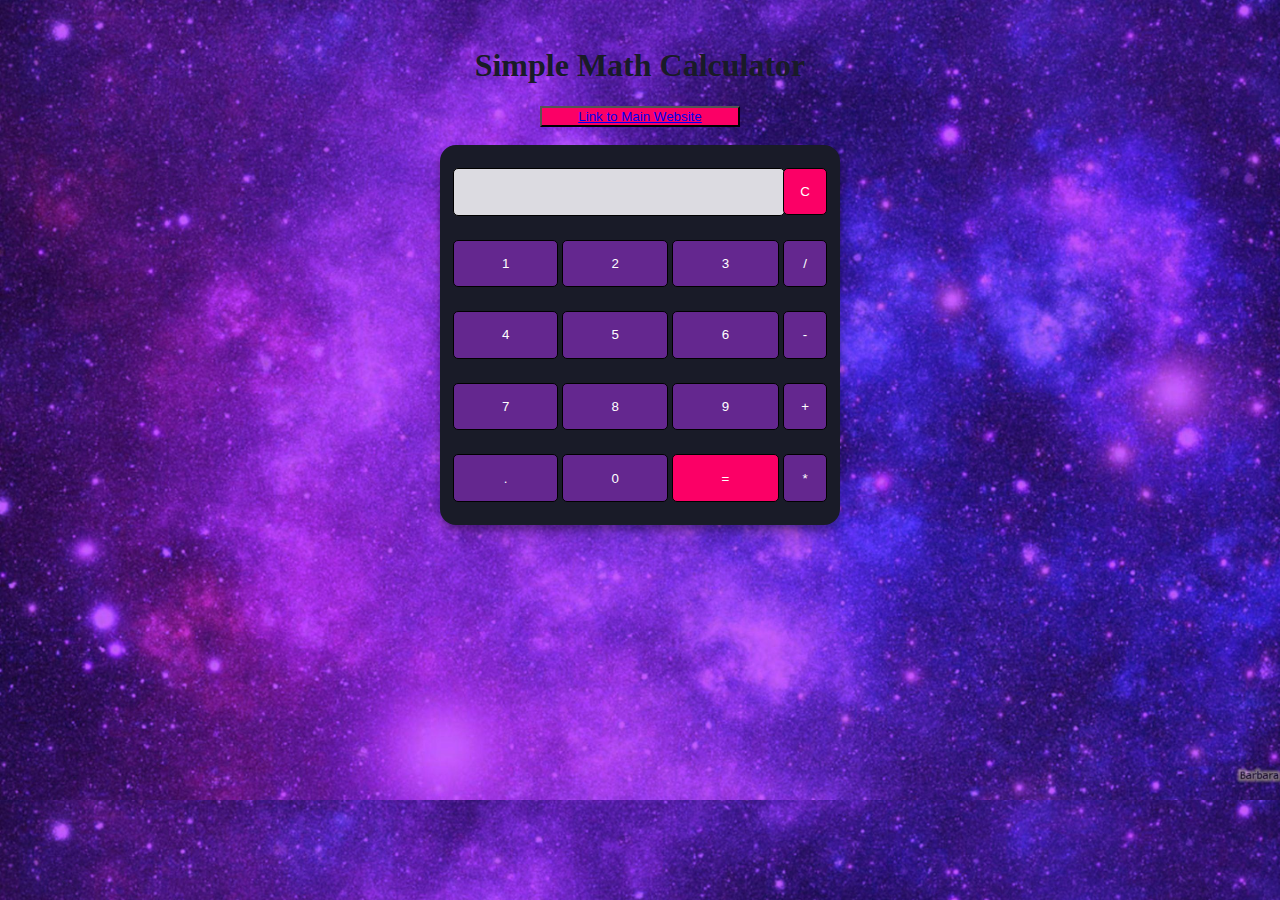
<file: MatthewsCalculator/index.html>
<!DOCTYPE html>
<html lang="en" dir="ltr">
 
<head>
  <meta charset="utf-8">
  <title>Simple Calculator using HTML, CSS and JavaScript</title>
  <link rel="stylesheet" href="style.css">
</head>
 
<body style="background-color:gray">
<h1 style="color:#191b28;text-align:center;">
Simple Math Calculator
</h1>

<button>
    <a  href="../Home/index.html">Link to Main Website</a>
</button>

<style>
  button {
    display: block; /* Display the button as a block element */
    margin: 0 auto; /* Set the left and right margins to "auto" */
    width: 200px; /* Set the width of the button */
background-color: #fb0066;
  }
</style>

<table class="calculator" >
  <tr>
    <td colspan="3"> <input class="display-box" type="text" id="result" disabled /> </td>
 
    <!-- clearScreen() function clears all the values -->
    <td> <input type="button" value="C" onclick="clearScreen()" id="btn" /> </td>
  </tr>
  <tr>
    <!-- display() function displays the value of clicked button -->
    <td> <input type="button" value="1" onclick="display('1')" /> </td>
    <td> <input type="button" value="2" onclick="display('2')" /> </td>
    <td> <input type="button" value="3" onclick="display('3')" /> </td>
    <td> <input type="button" value="/" onclick="display('/')" /> </td>
  </tr>
  <tr>
    <td> <input type="button" value="4" onclick="display('4')" /> </td>
    <td> <input type="button" value="5" onclick="display('5')" /> </td>
    <td> <input type="button" value="6" onclick="display('6')" /> </td>
    <td> <input type="button" value="-" onclick="display('-')" /> </td>
  </tr>
  <tr>
    <td> <input type="button" value="7" onclick="display('7')" /> </td>
    <td> <input type="button" value="8" onclick="display('8')" /> </td>
    <td> <input type="button" value="9" onclick="display('9')" /> </td>
    <td> <input type="button" value="+" onclick="display('+')" /> </td>
  </tr>
  <tr>
    <td> <input type="button" value="." onclick="display('.')" /> </td>
    <td> <input type="button" value="0" onclick="display('0')" /> </td>
 
    <!-- calculate() function evaluates the mathematical expression -->
    <td> <input type="button" value="=" onclick="calculate()" id="btn" /> </td>
    <td> <input type="button" value="*" onclick="display('*')" /> </td>
  </tr>
</table>
 
<script type="text/javascript" src="script.js"></script>
 
</body>
 
</html>
</file>
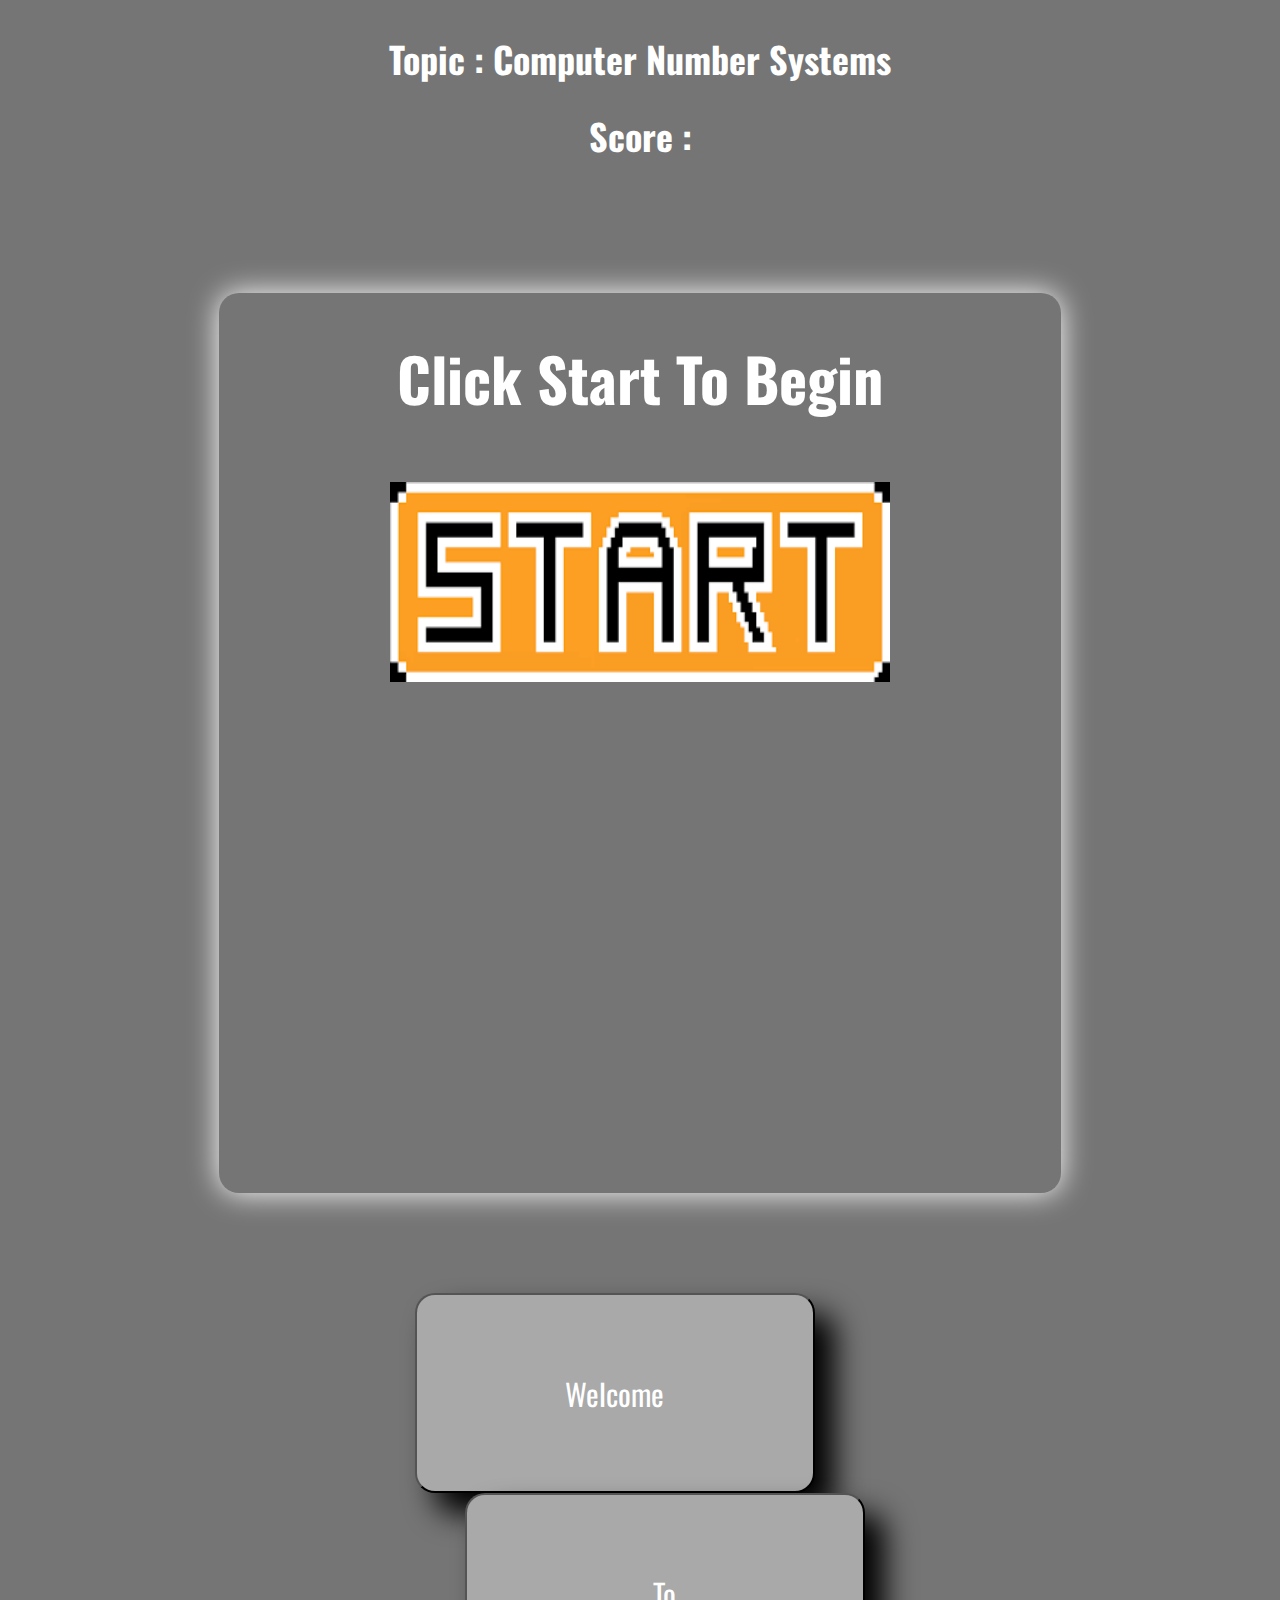
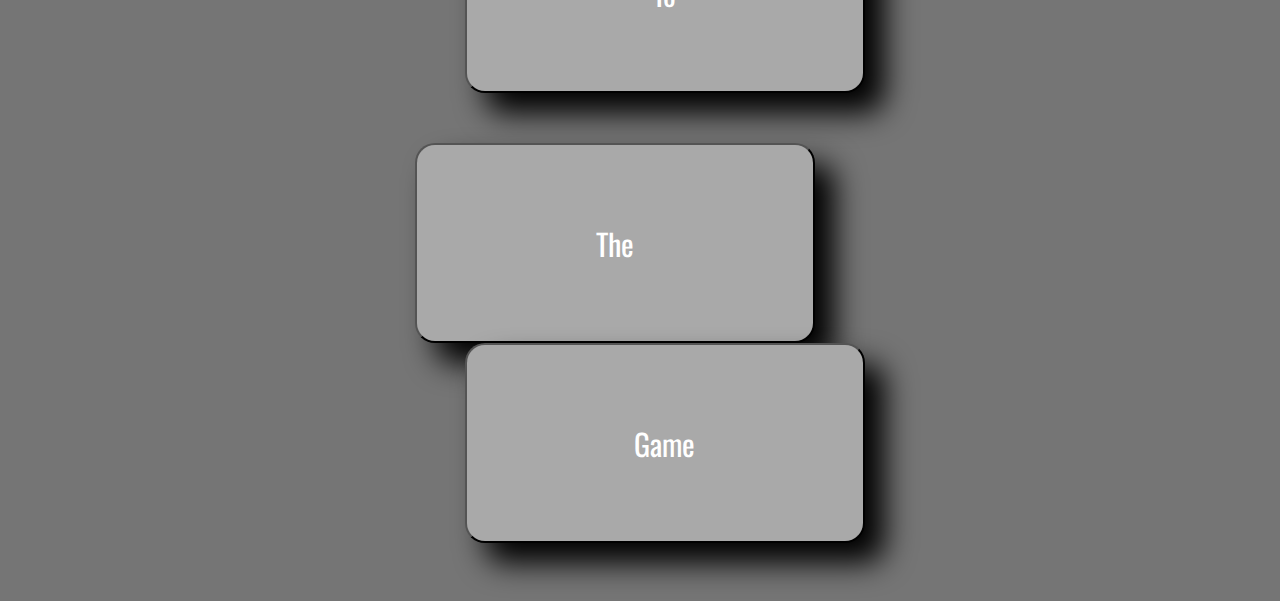
<file: Topic1/Question1.html>
<!DOCTYPE html>
<html lang="en">
    <link rel="stylesheet" href="StyleQuestion1.css">
<head>

    <title>Question1</title>
</head>
<body>
    <div class="container">
        <div class="header">
            <h1  >Topic : Computer Number Systems </h1>
            <h1 id="scoreTracker"> Score : </h1>
        </div>

        <div class="Question">

            <h1 id="questionTitle">
                Click Start To Begin
            </h1>

            <div id="question1">
                
                <img onclick="randomQuestionPicker()" id="questionPlacement" src="../Topic1/Topic1-Images/start.png.png">
            </div>

        </div>
        
        <div class="Question-Choice">
            <div id="row1">

                <button id="option1"  onclick="button1();answerChecker(1);randomQuestionPicker();">
                    Welcome
                </button>

                <button id="option2"  onclick="button2();answerChecker(2);randomQuestionPicker();">
                    To
                </button>

            </div>

            <div id="row2">
                <button id="option3"  onclick="button3();randomQuestionPicker();answerChecker(3);">
                    The
                </button>

                <button id="option4"  onclick="button4();randomQuestionPicker();answerChecker(4);">
                    Game
                </button>
            </div>

        </div>

    </div>
    <script src="ScriptQuestion1.js"></script>
    
</body>
</html>
</file>
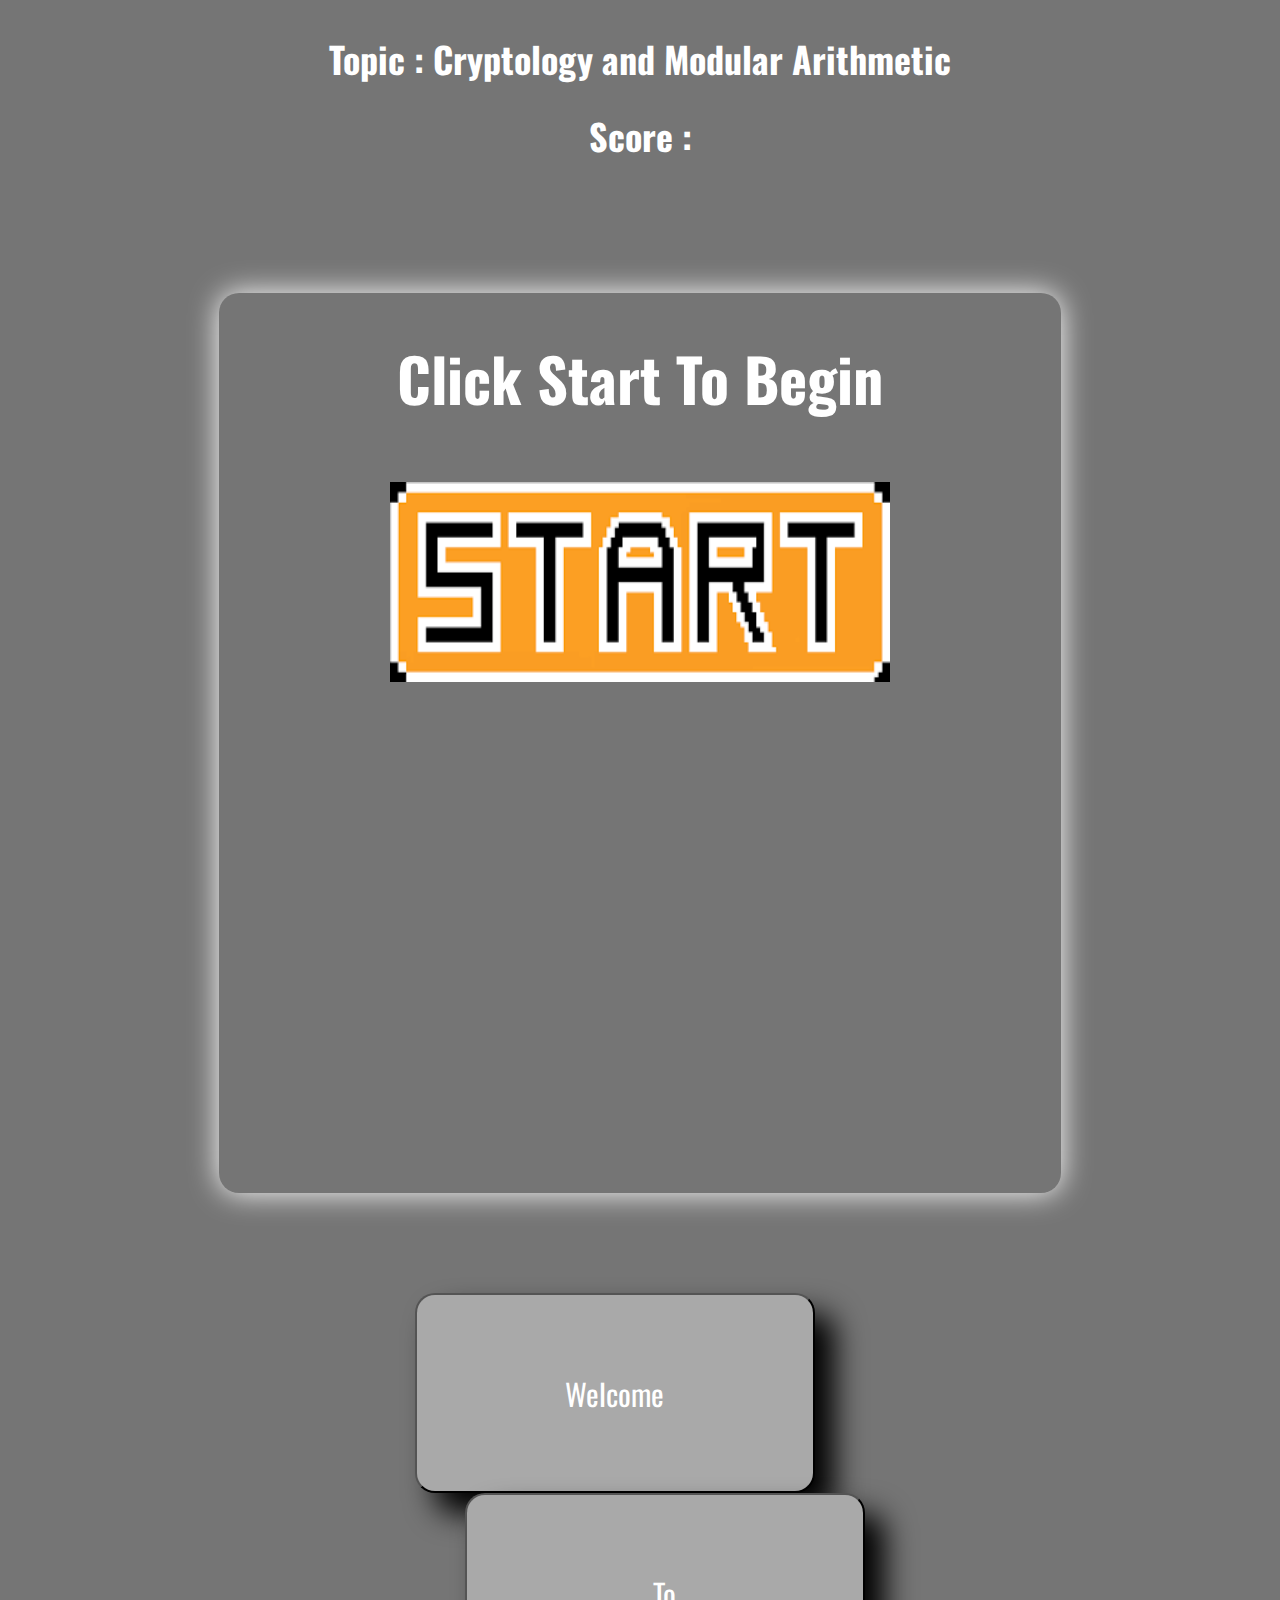
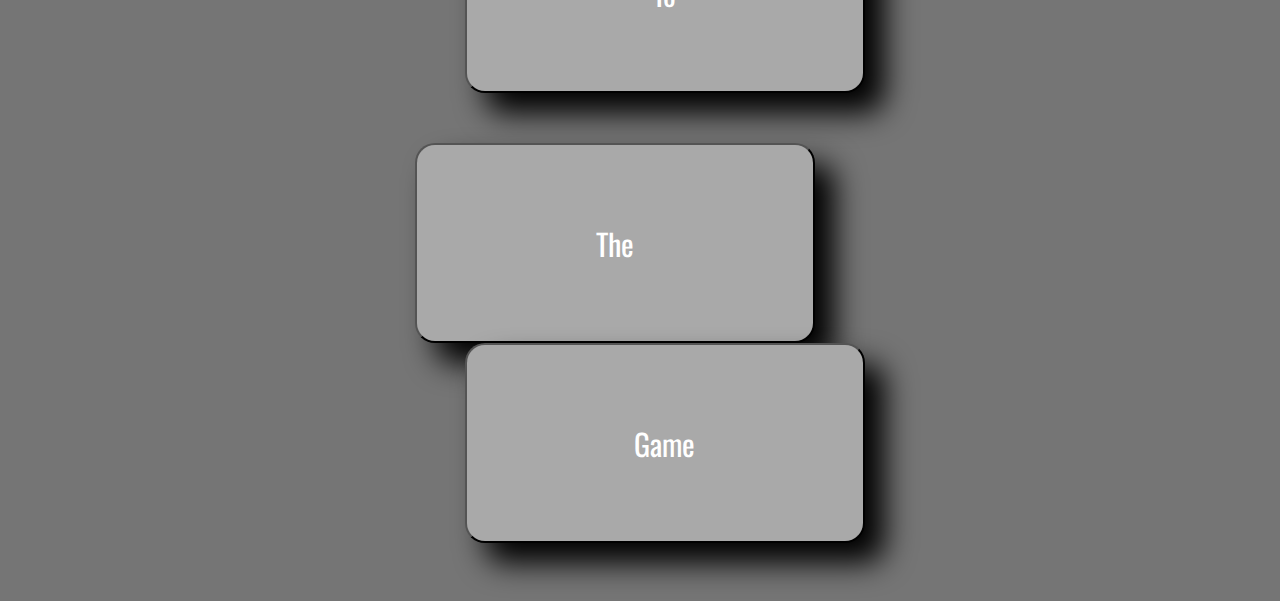
<file: Topic2/Question2.html>
<!DOCTYPE html>
<html lang="en">
    <link rel="stylesheet" href="StyleQuestion2.css">
<head>

    <title>Question1</title>
</head>
<body>
    <div class="container">
        <div class="header">
            <h1  >Topic : Cryptology and Modular Arithmetic</h1>
            <h1 id="scoreTracker"> Score : </h1>
        </div>

        <div class="Question">

            <h1 id="questionTitle">
                Click Start To Begin
            </h1>

            <div >
                <img onclick="randomQuestionPicker()" id="questionPlacement" src="../Topic1/Topic1-Images/start.png.png">
            </div>

        </div>
        
        <div class="Question-Choice">
            <div id="row1">

                <button id="option1"  onclick="button1();answerChecker(1);randomQuestionPicker();">
                    Welcome
                </button>

                <button id="option2"  onclick="button2();answerChecker(2);randomQuestionPicker();">
                    To
                </button>

            </div>

            <div id="row2">
                <button id="option3"  onclick="button3();randomQuestionPicker();answerChecker(3);">
                    The
                </button>

                <button id="option4"  onclick="button4();randomQuestionPicker();answerChecker(4);">
                    Game
                </button>
            </div>

        </div>

    </div>
    <script src="ScriptQuestion2.js"></script>
    
</body>
</html>
</file>
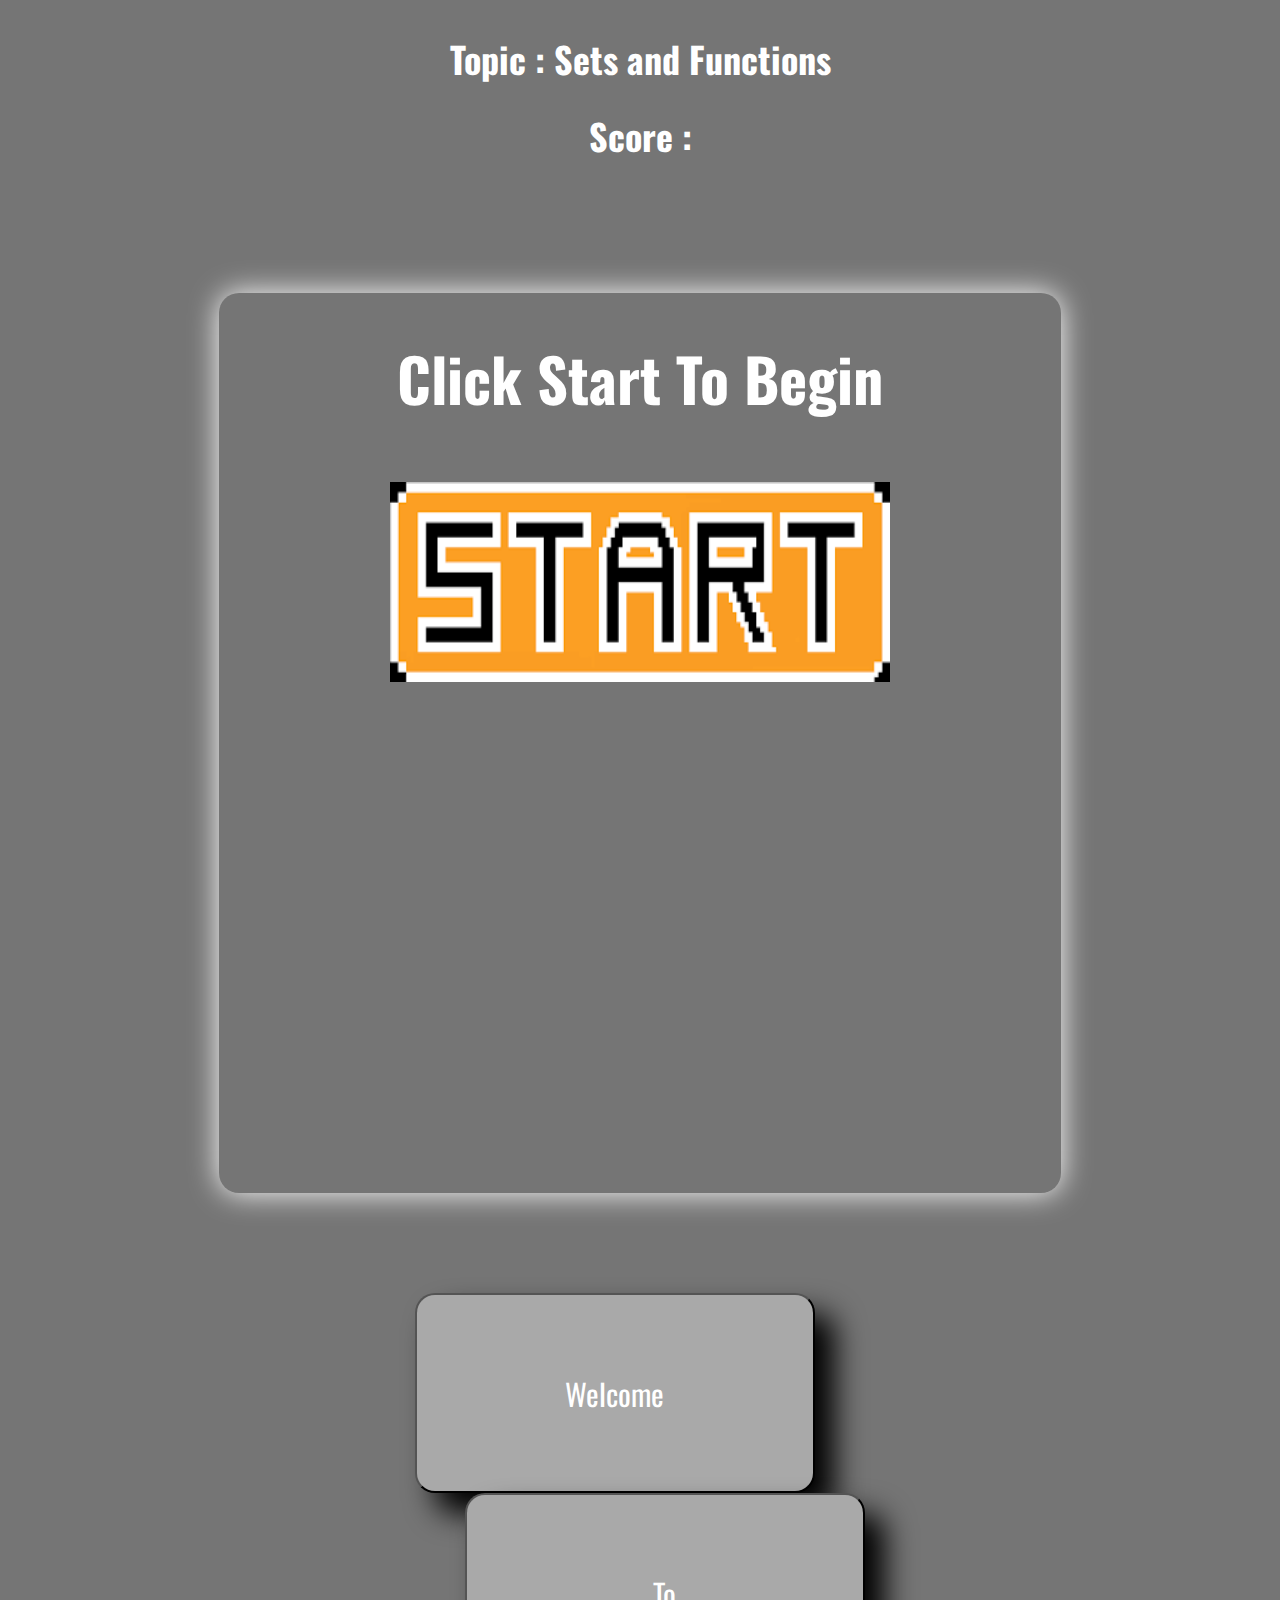
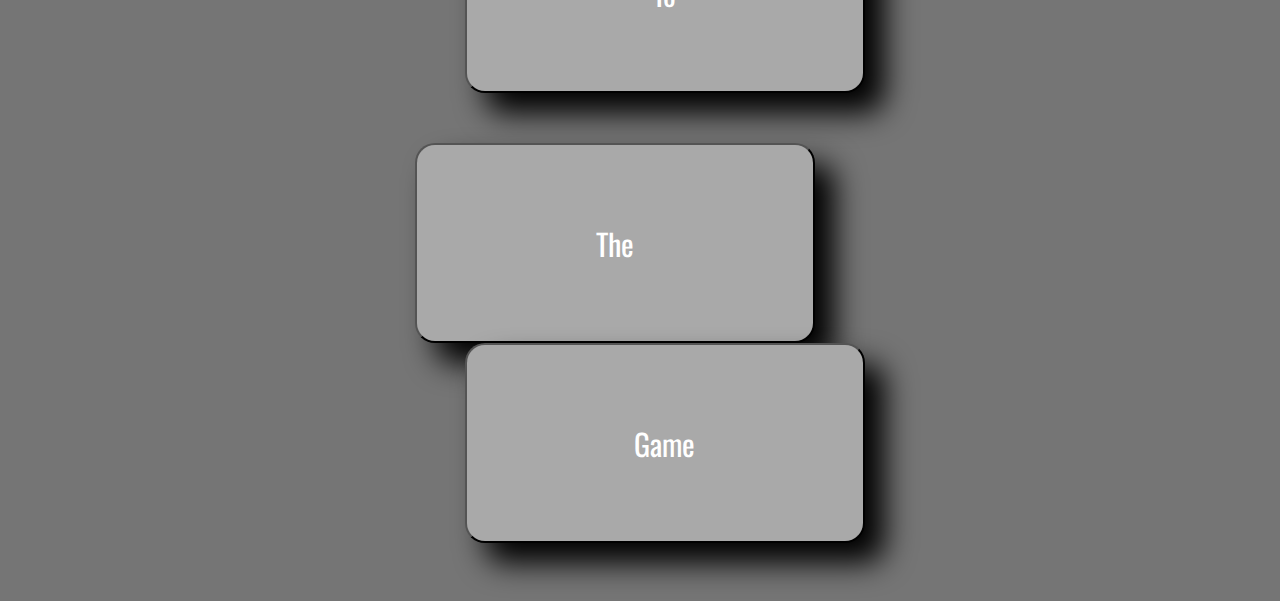
<file: Topic3/Question3.html>
<!DOCTYPE html>
<html lang="en">
    <link rel="stylesheet" href="StyleQuestion3.css">
<head>

    <title>Question3</title>
</head>
<body>
    <div class="container">
        <div class="header">
            <h1  >Topic : Sets and Functions </h1>
            <h1 id="scoreTracker"> Score : </h1>
        </div>

        <div class="Question">

            <h1 id="questionTitle">
                Click Start To Begin
            </h1>

            <div >
                <img onclick="randomQuestionPicker()" id="questionPlacement" src="../Topic1/Topic1-Images/start.png.png">
            </div>

        </div>
        
        <div class="Question-Choice">
            <div id="row1">

                <button id="option1"  onclick="button1();answerChecker(1);randomQuestionPicker();">
                    Welcome
                </button>

                <button id="option2"  onclick="button2();answerChecker(2);randomQuestionPicker();">
                    To
                </button>

            </div>

            <div id="row2">
                <button id="option3"  onclick="button3();randomQuestionPicker();answerChecker(3);">
                    The
                </button>

                <button id="option4"  onclick="button4();randomQuestionPicker();answerChecker(4);">
                    Game
                </button>
            </div>

        </div>

    </div>
    <script src="ScriptQuestion3.js"></script>
    
</body>
</html>
</file>
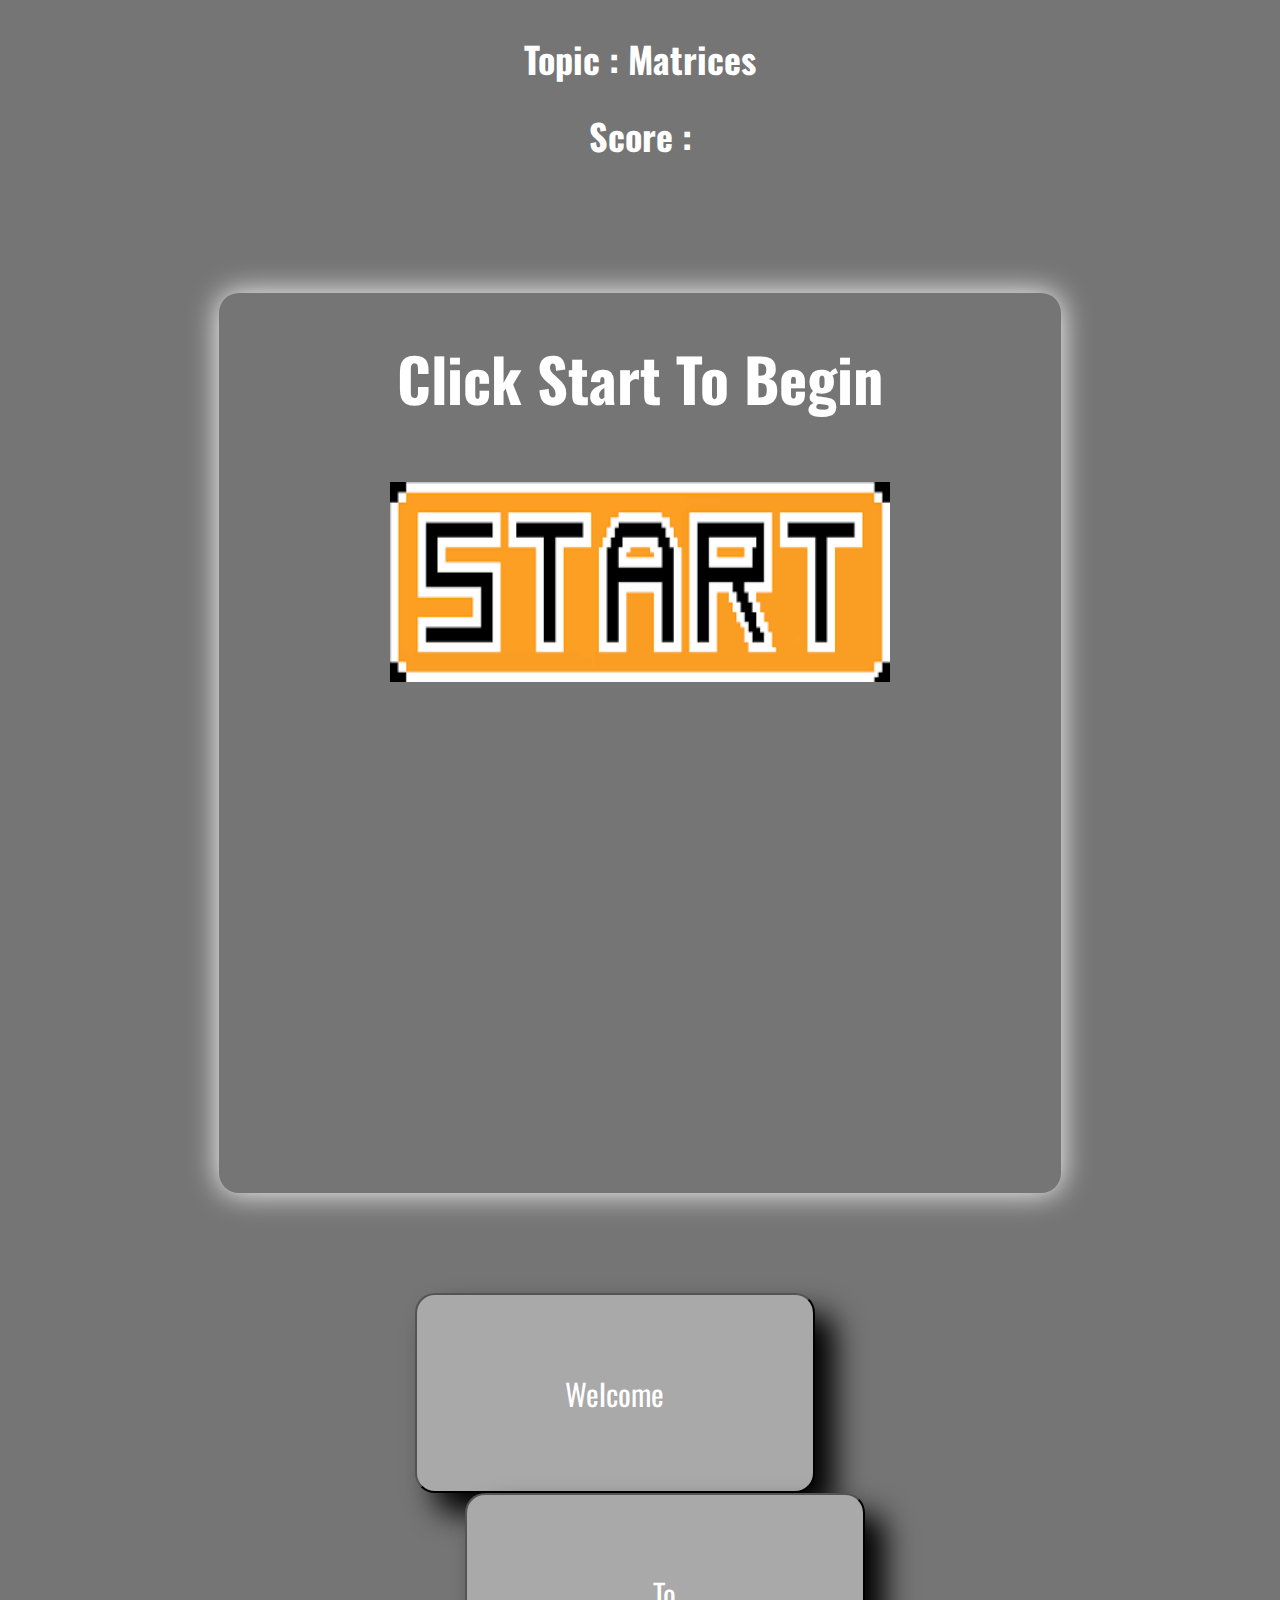
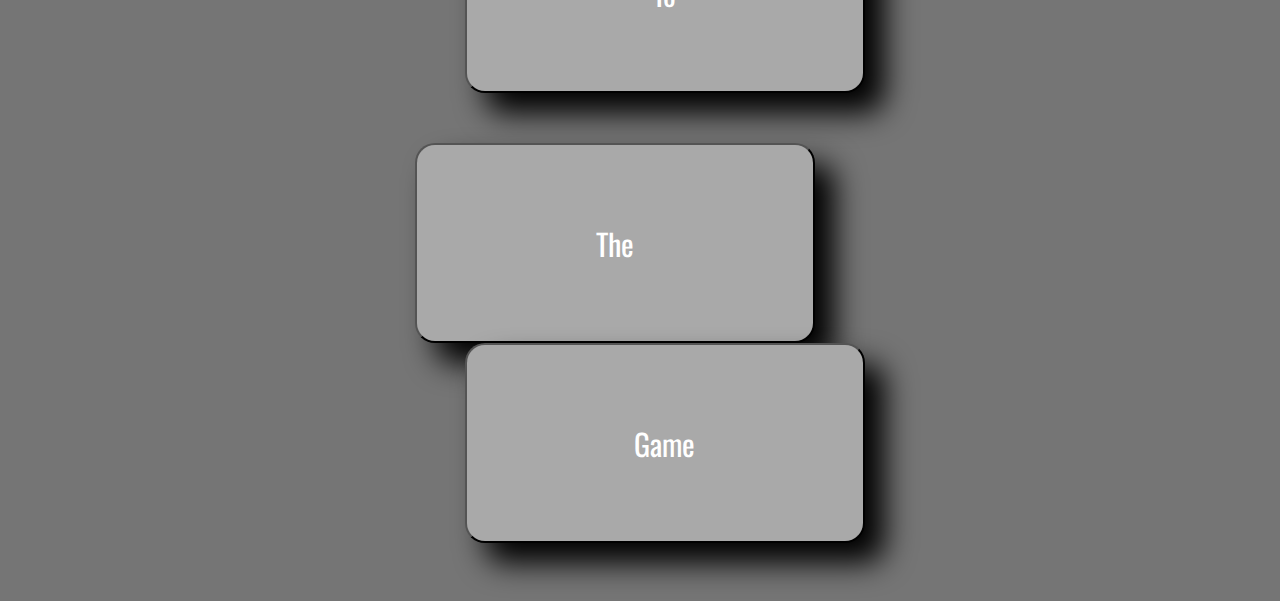
<file: Topic4/Question4.html>
<!DOCTYPE html>
<html lang="en">
    <link rel="stylesheet" href="StyleQuestion4.css">
<head>

    <title>Question4</title>
</head>
<body>
    <div class="container">
        <div class="header">
            <h1  >Topic : Matrices </h1>
            <h1 id="scoreTracker"> Score : </h1>
        </div>

        <div class="Question">

            <h1 id="questionTitle">
                Click Start To Begin
            </h1>

            <div >
                <img onclick="randomQuestionPicker()" id="questionPlacement" src="/Topic1/Topic1-Images/start.png.png">
            </div>

        </div>
        
        <div class="Question-Choice">
            <div id="row1">

                <button id="option1"  onclick="button1();answerChecker(1);randomQuestionPicker();">
                    Welcome
                </button>

                <button id="option2"  onclick="button2();answerChecker(2);randomQuestionPicker();">
                    To
                </button>

            </div>

            <div id="row2">
                <button id="option3"  onclick="button3();randomQuestionPicker();answerChecker(3);">
                    The
                </button>

                <button id="option4"  onclick="button4();randomQuestionPicker();answerChecker(4);">
                    Game
                </button>
            </div>

        </div>

    </div>
    <script src="ScriptQuestion4.js"></script>
    
</body>
</html>
</file>
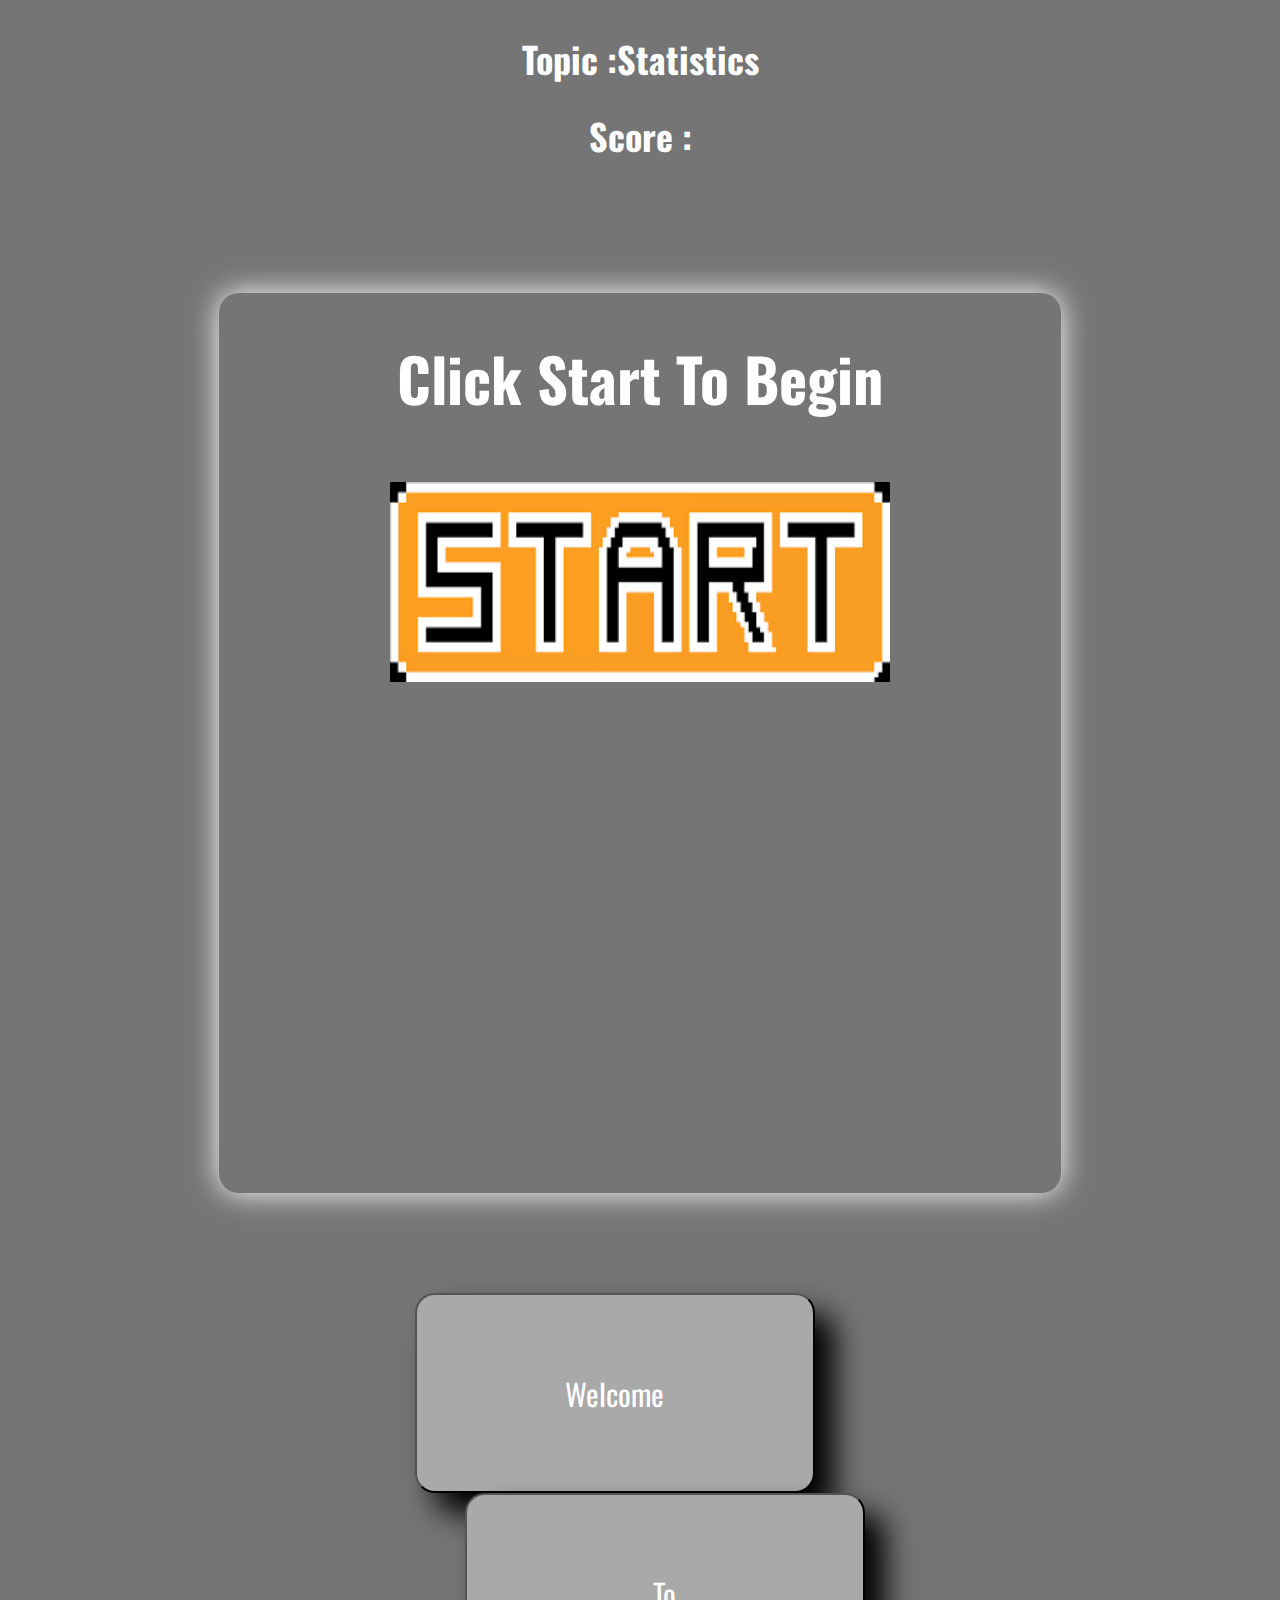
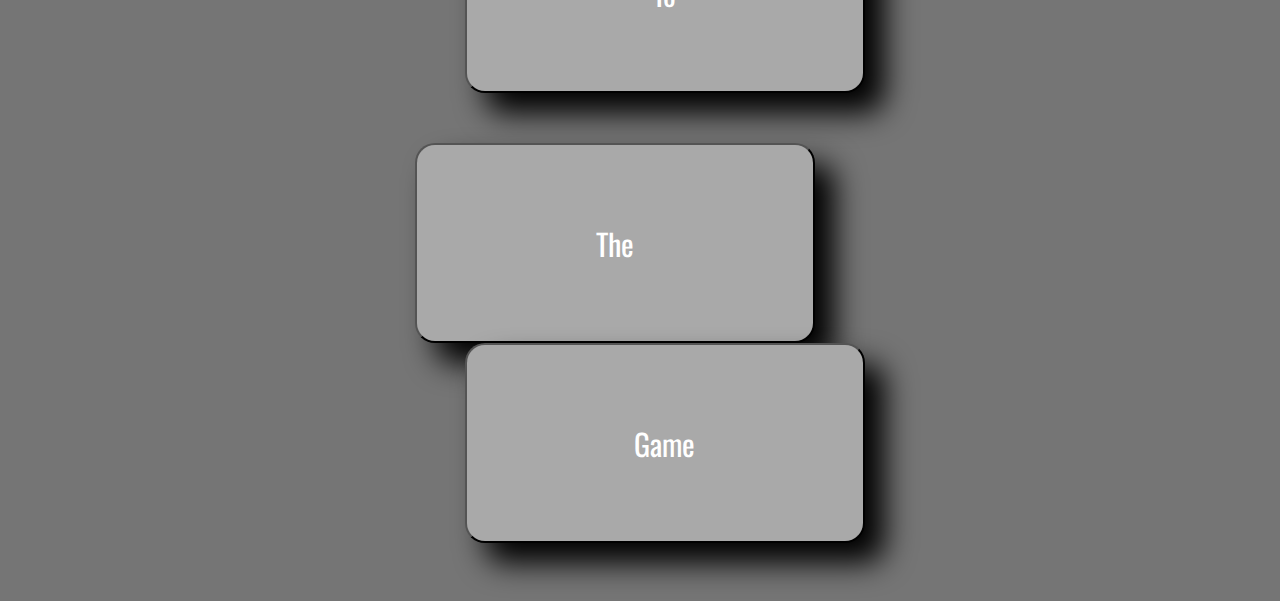
<file: Topic5/Question5.html>
<!DOCTYPE html>
<html lang="en">
    <link rel="stylesheet" href="StyleQuestion5.css">
<head>

    <title>Question5</title>
</head>
<body>
    <div class="container">
        <div class="header">
            <h1  >Topic :Statistics</h1>
            <h1 id="scoreTracker"> Score : </h1>
        </div>

        <div class="Question">

            <h1 id="questionTitle">
                Click Start To Begin
            </h1>

            <div >
                <img onclick="randomQuestionPicker()" id="questionPlacement" src="/Topic1/Topic1-Images/start.png.png">
            </div>

        </div>
        
        <div class="Question-Choice">
            <div id="row1">

                <button id="option1"  onclick="button1();answerChecker(1);randomQuestionPicker();">
                    Welcome
                </button>

                <button id="option2"  onclick="button2();answerChecker(2);randomQuestionPicker();">
                    To
                </button>

            </div>

            <div id="row2">
                <button id="option3"  onclick="button3();randomQuestionPicker();answerChecker(3);">
                    The
                </button>

                <button id="option4"  onclick="button4();randomQuestionPicker();answerChecker(4);">
                    Game
                </button>
            </div>

        </div>

    </div>
    <script src="ScriptQuestion5.js"></script>
    
</body>
</html>
</file>
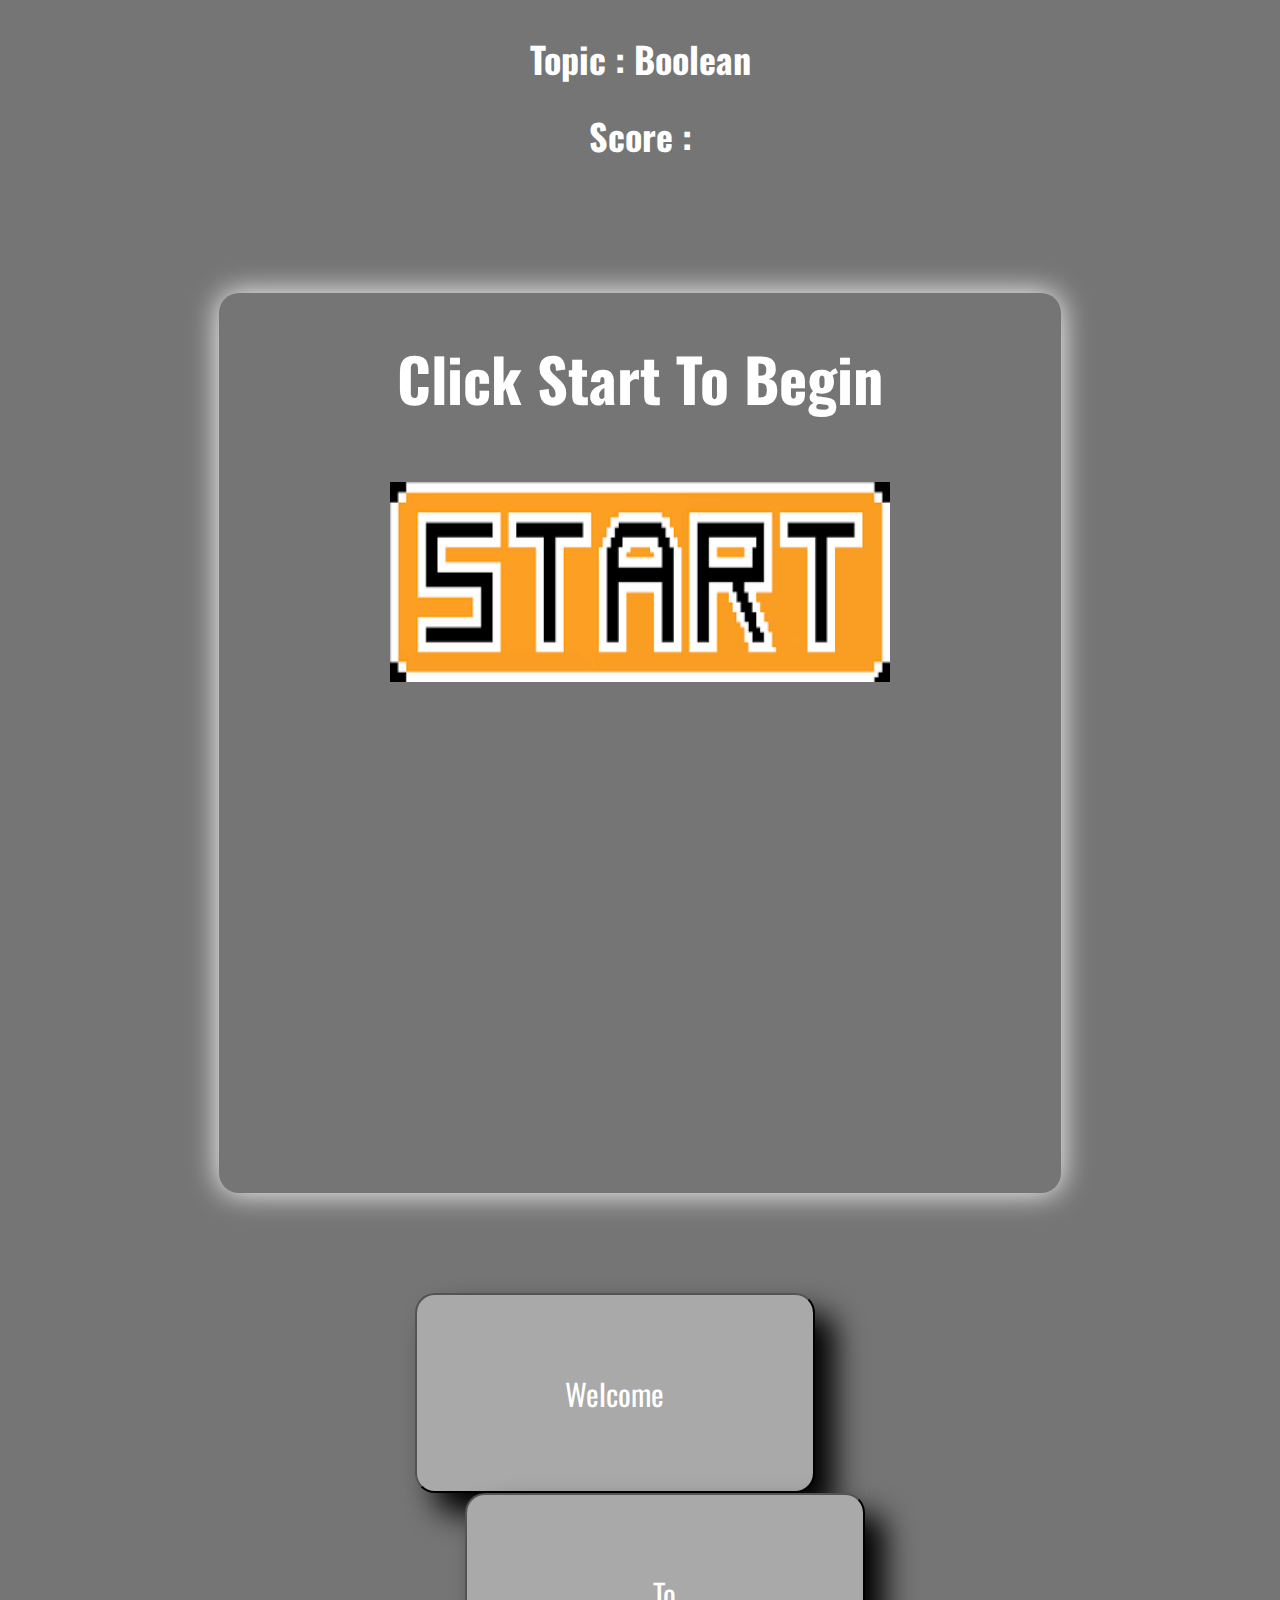
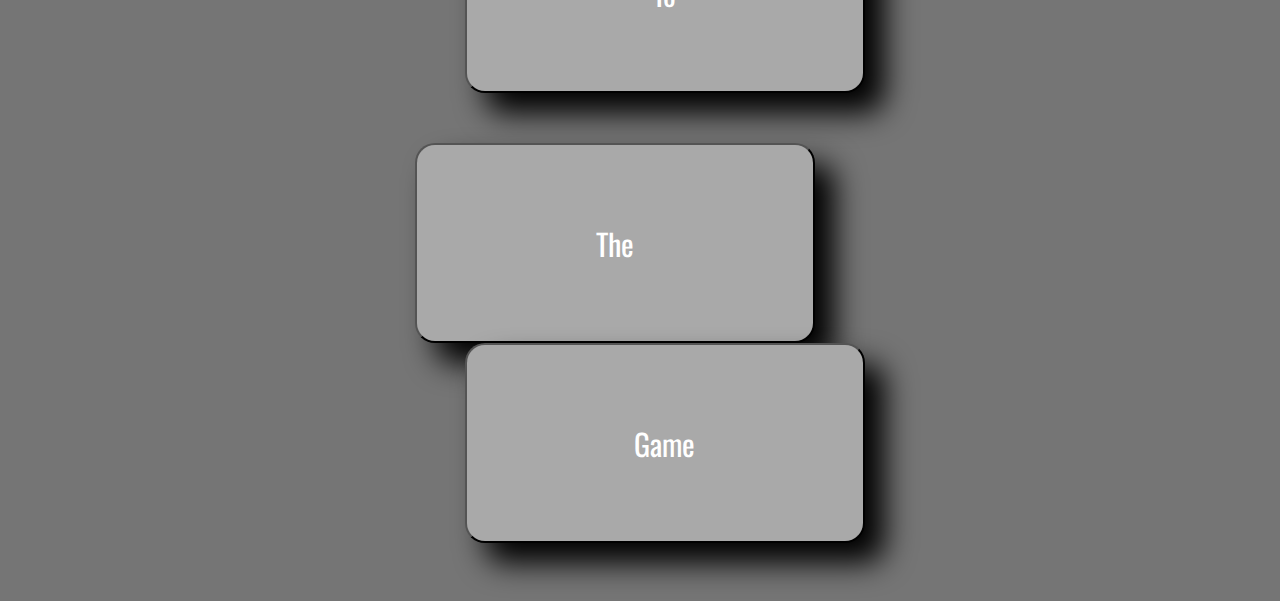
<file: Topic6/Question6.html>
<!DOCTYPE html>
<html lang="en">
    <link rel="stylesheet" href="StyleQuestion6.css">
<head>

    <title>Question6</title>
</head>
<body>
    <div class="container">
        <div class="header">
            <h1  >Topic : Boolean </h1>
            <h1 id="scoreTracker"> Score : </h1>
        </div>

        <div class="Question">

            <h1 id="questionTitle">
                Click Start To Begin
            </h1>

            <div >
                <img onclick="randomQuestionPicker()" id="questionPlacement" src="/Topic1/Topic1-Images/start.png.png">
            </div>

        </div>
        
        <div class="Question-Choice">
            <div id="row1">

                <button id="option1"  onclick="button1();answerChecker(1);randomQuestionPicker();">
                    Welcome
                </button>

                <button id="option2"  onclick="button2();answerChecker(2);randomQuestionPicker();">
                    To
                </button>

            </div>

            <div id="row2">
                <button id="option3"  onclick="button3();randomQuestionPicker();answerChecker(3);">
                    The
                </button>

                <button id="option4"  onclick="button4();randomQuestionPicker();answerChecker(4);">
                    Game
                </button>
            </div>

        </div>

    </div>
    <script src="ScriptQuestion6.js"></script>
    
</body>
</html>
</file>
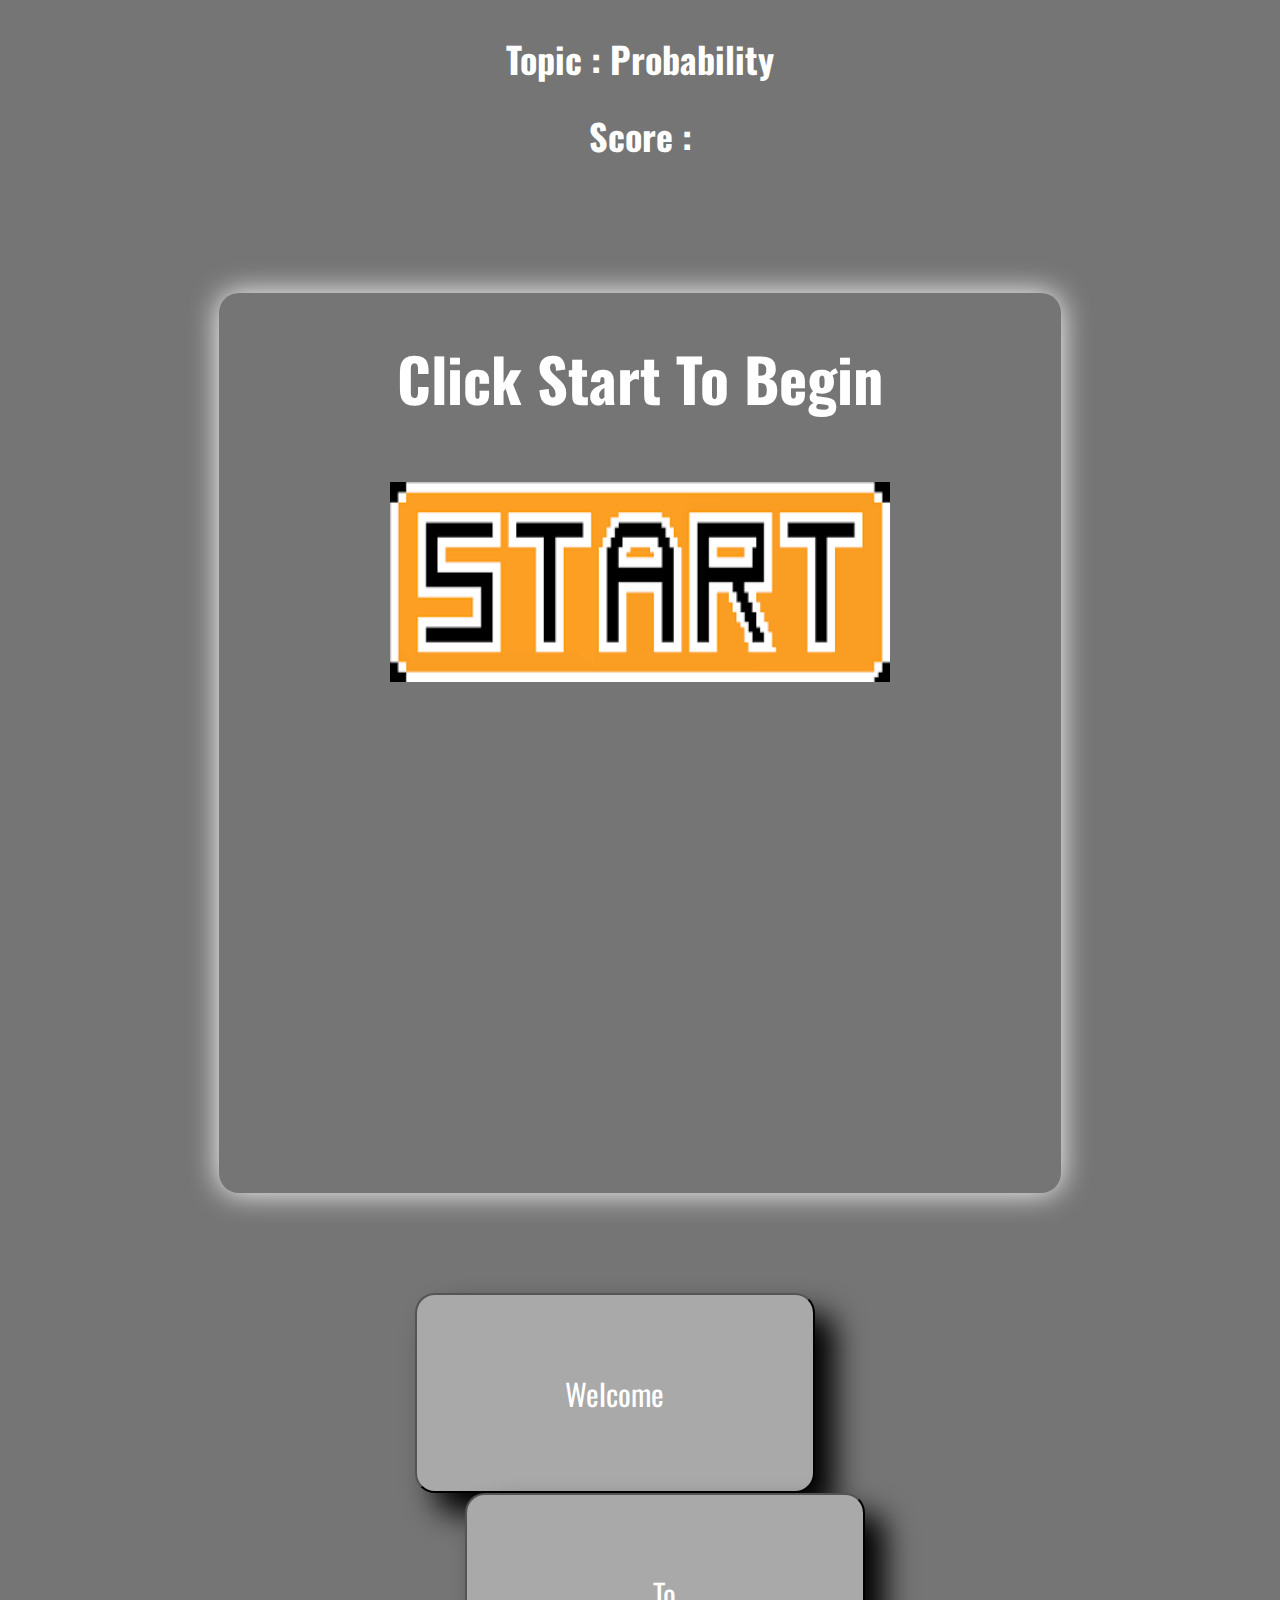
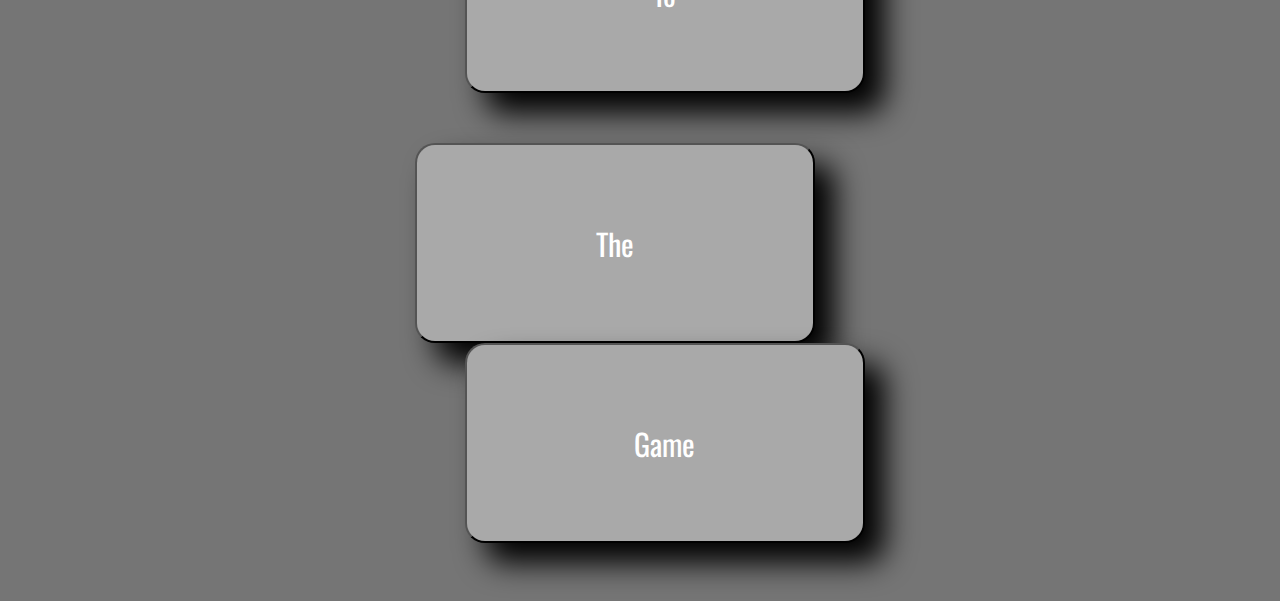
<file: Topic7/Question7.html>
<!DOCTYPE html>
<html lang="en">
    <link rel="stylesheet" href="StyleQuestion7.css">
<head>

    <title>Question7</title>
</head>
<body>
    <div class="container">
        <div class="header">
            <h1  >Topic : Probability </h1>
            <h1 id="scoreTracker"> Score : </h1>
        </div>

        <div class="Question">

            <h1 id="questionTitle">
                Click Start To Begin
            </h1>

            <div >
                <img onclick="randomQuestionPicker()" id="questionPlacement" src="/Topic1/Topic1-Images/start.png.png">
            </div>

        </div>
        
        <div class="Question-Choice">
            <div id="row1">

                <button id="option1"  onclick="button1();answerChecker(1);randomQuestionPicker();">
                    Welcome
                </button>

                <button id="option2"  onclick="button2();answerChecker(2);randomQuestionPicker();">
                    To
                </button>

            </div>

            <div id="row2">
                <button id="option3"  onclick="button3();randomQuestionPicker();answerChecker(3);">
                    The
                </button>

                <button id="option4"  onclick="button4();randomQuestionPicker();answerChecker(4);">
                    Game
                </button>
            </div>

        </div>

    </div>
    <script src="ScriptQuestion7.js"></script>
    
</body>
</html>
</file>
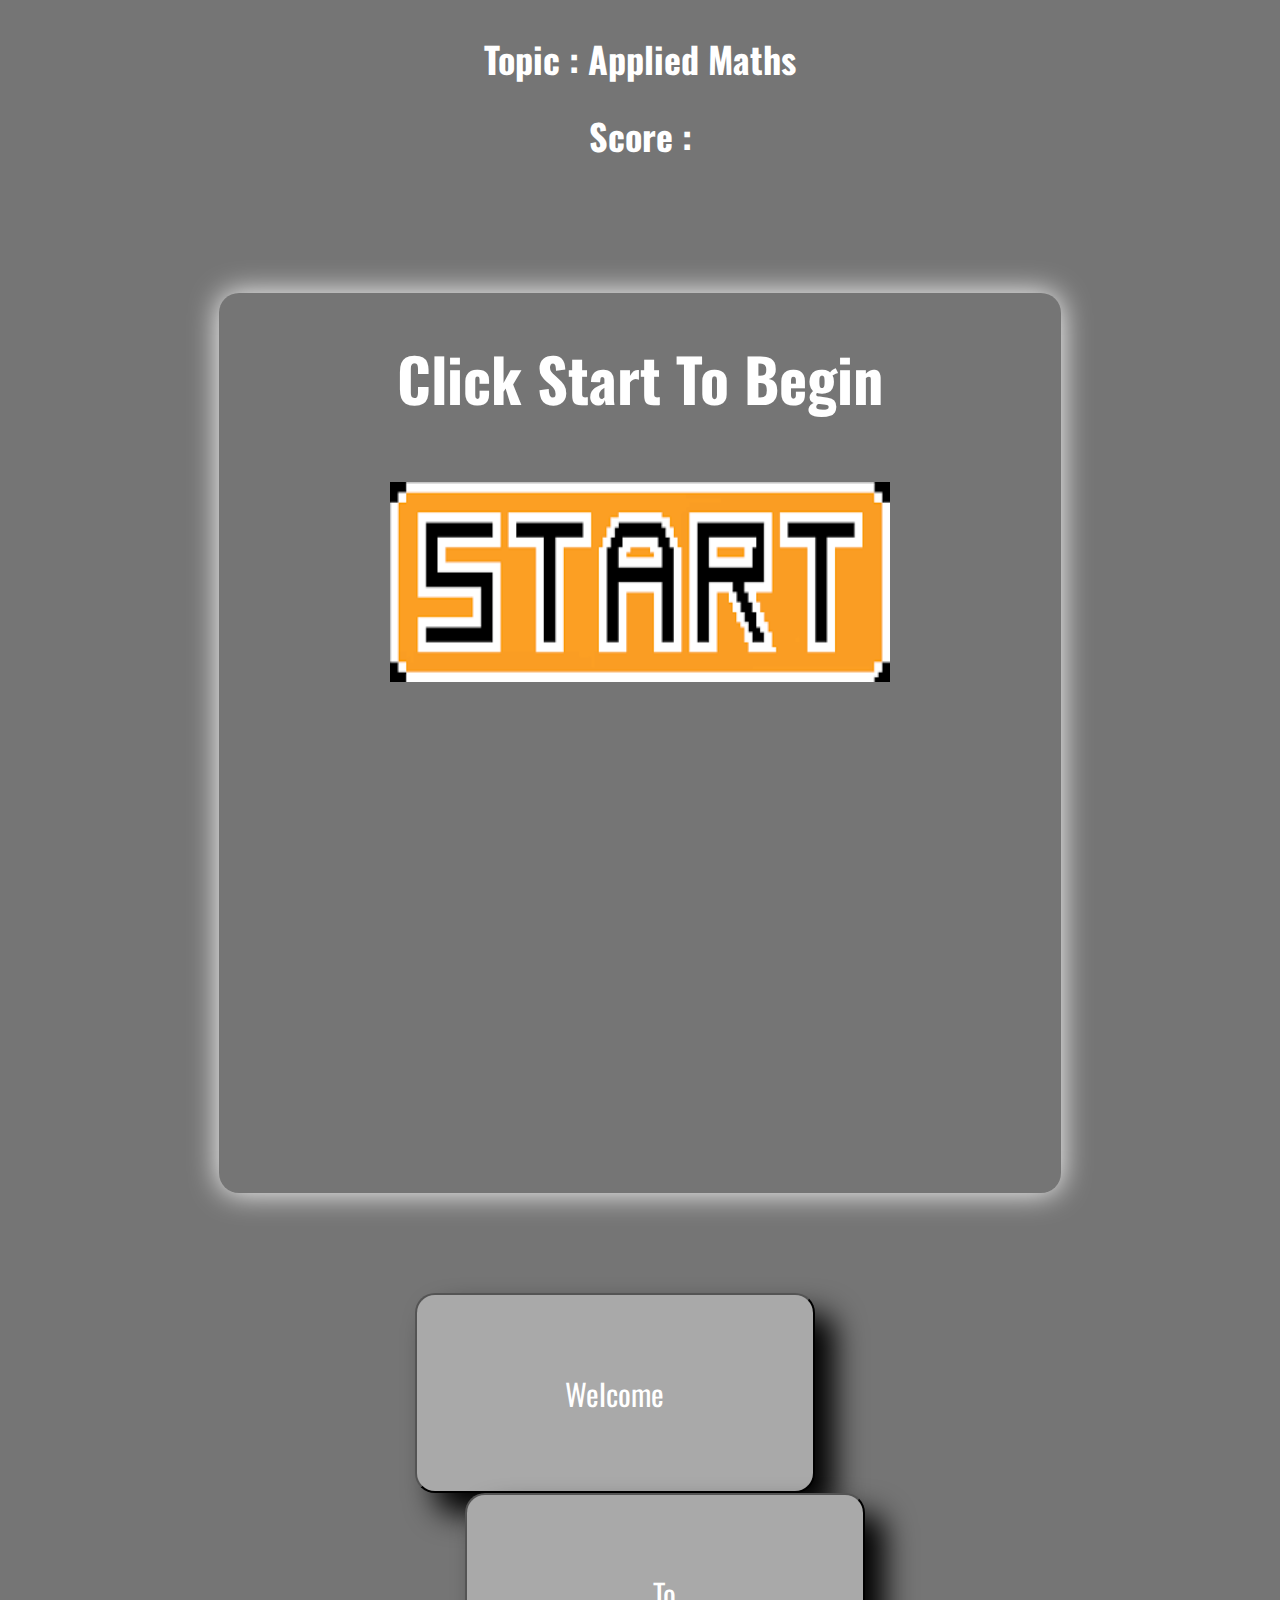
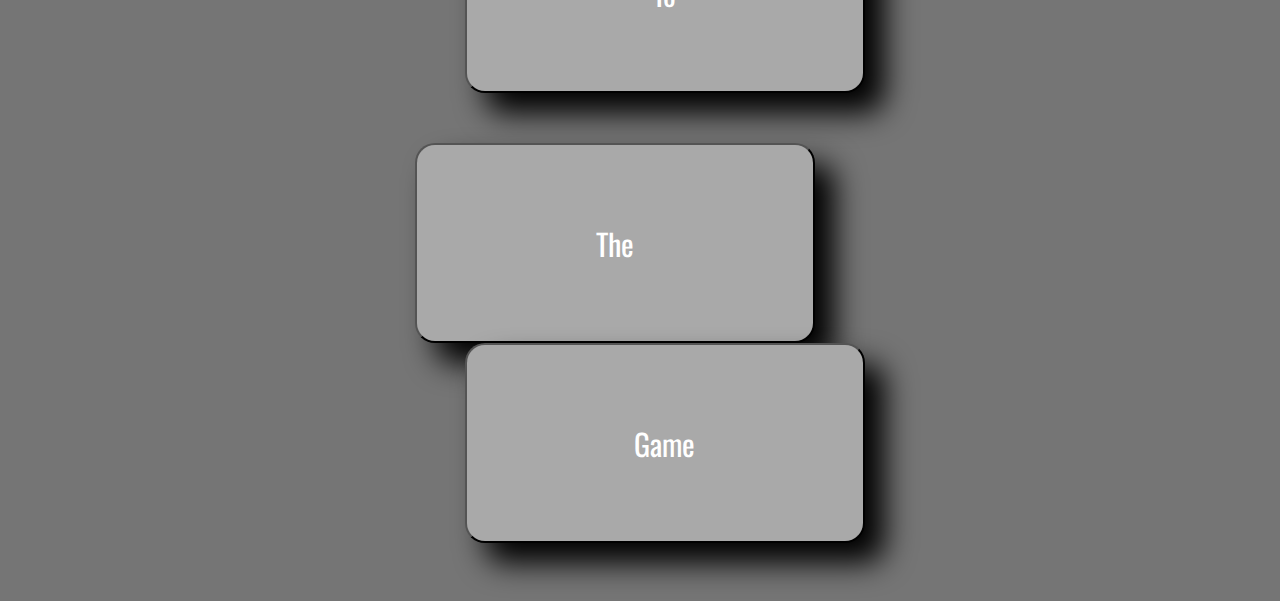
<file: Topic8/Question8.html>
<!DOCTYPE html>
<html lang="en">
    <link rel="stylesheet" href="StyleQuestion8.css">
<head>

    <title>Question8</title>
</head>
<body>
    <div class="container">
        <div class="header">
            <h1  >Topic : Applied Maths </h1>
            <h1 id="scoreTracker"> Score : </h1>
        </div>

        <div class="Question">

            <h1 id="questionTitle">
                Click Start To Begin
            </h1>

            <div >
                <img onclick="randomQuestionPicker()" id="questionPlacement" src="/Topic1/Topic1-Images/start.png.png">
            </div>

        </div>
        
        <div class="Question-Choice">
            <div id="row1">

                <button id="option1"  onclick="button1();answerChecker(1);randomQuestionPicker();">
                    Welcome
                </button>

                <button id="option2"  onclick="button2();answerChecker(2);randomQuestionPicker();">
                    To
                </button>

            </div>

            <div id="row2">
                <button id="option3"  onclick="button3();randomQuestionPicker();answerChecker(3);">
                    The
                </button>

                <button id="option4"  onclick="button4();randomQuestionPicker();answerChecker(4);">
                    Game
                </button>
            </div>

        </div>

    </div>
    <script src="ScriptQuestion8.js"></script>
    
</body>
</html>
</file>
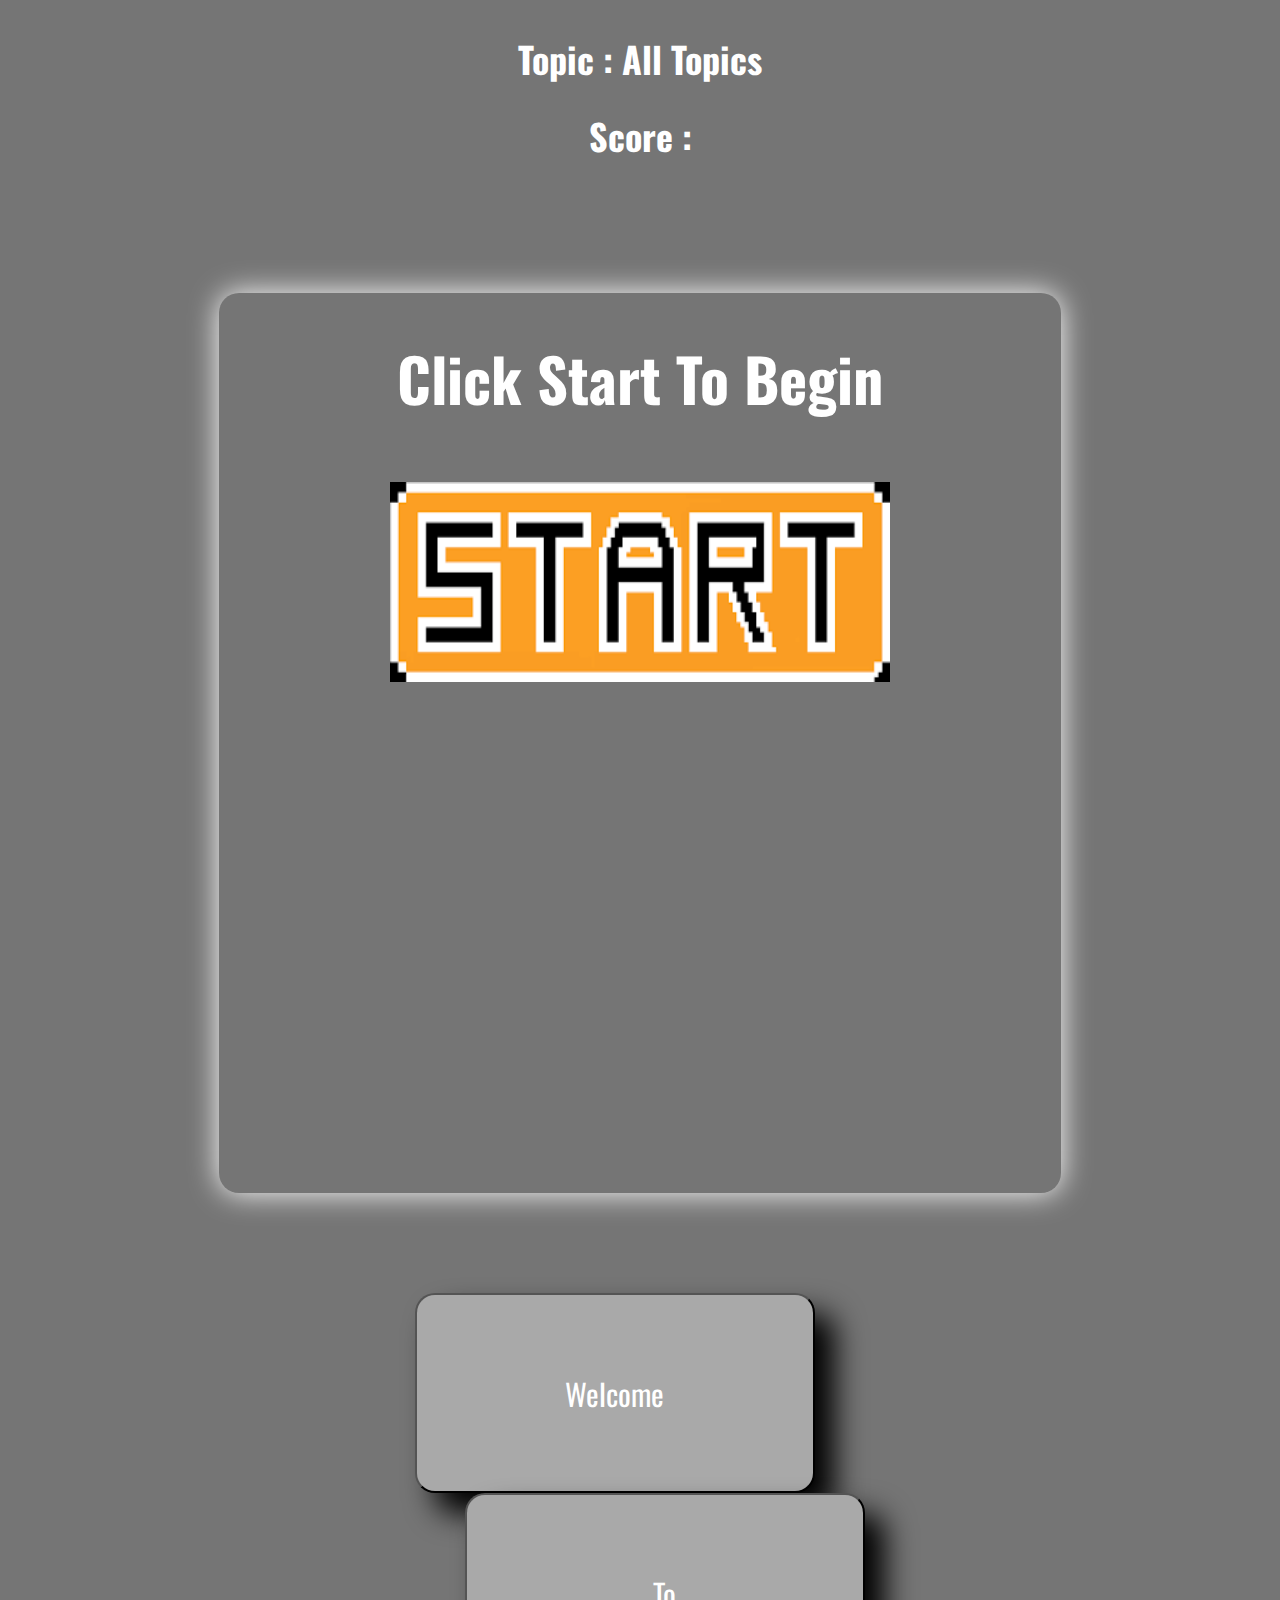
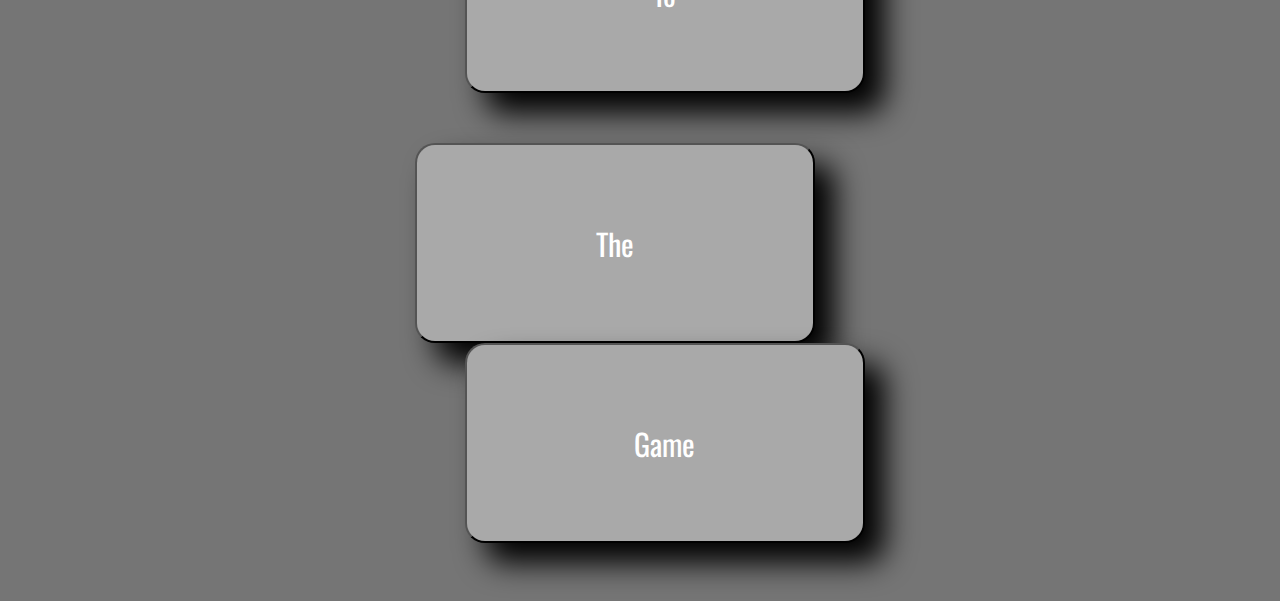
<file: Topic9/Question9.html>
<!DOCTYPE html>
<html lang="en">
    <link rel="stylesheet" href="StyleQuestion9.css">
<head>

    <title>Question9</title>
</head>
<body>
    <div class="container">
        <div class="header">
            <h1  >Topic : All Topics </h1>
            <h1 id="scoreTracker"> Score : </h1>
        </div>

        <div class="Question">

            <h1 id="questionTitle">
                Click Start To Begin
            </h1>

            <div >
                <img onclick="randomQuestionPicker()" id="questionPlacement" src="/Topic1/Topic1-Images/start.png.png">
            </div>

        </div>
        
        <div class="Question-Choice">
            <div id="row1">

                <button id="option1"  onclick="button1();answerChecker(1);randomQuestionPicker();">
                    Welcome
                </button>

                <button id="option2"  onclick="button2();answerChecker(2);randomQuestionPicker();">
                    To
                </button>

            </div>

            <div id="row2">
                <button id="option3"  onclick="button3();randomQuestionPicker();answerChecker(3);">
                    The
                </button>

                <button id="option4"  onclick="button4();randomQuestionPicker();answerChecker(4);">
                    Game
                </button>
            </div>

        </div>

    </div>
    <script src="ScriptQuestion9.js"></script>
    
</body>
</html>
</file>
<file: MatthewsCalculator/style.css>
.calculator {
    padding: 10px;
    border-radius: 1em;
    height: 380px;
    width: 400px;
    margin: auto;
    background-color: #191b28;
    box-shadow: rgba(0, 0, 0, 0.19) 0px 10px 20px, rgba(0, 0, 0, 0.23) 0px 6px 6px;
    }
    
    .display-box {
    font-family: 'Orbitron', sans-serif;
    background-color: #dcdbe1;
    border: solid black 0.5px;
    color: black;
    border-radius: 5px;
    width: 100%;
    height: 65%;
    }
    
    #btn {
    background-color: #fb0066;
    }
    
    input[type=button] {
    font-family: 'Orbitron', sans-serif;
    background-color: #64278f;
    color: white;
    border: solid black 0.5px;
    width: 100%;
    border-radius: 5px;
    height: 70%;
    outline: none;
    }
    
    input:active[type=button] {
    background: #e5e5e5;
    -webkit-box-shadow: inset 0px 0px 5px #c1c1c1;
    -moz-box-shadow: inset 0px 0px 5px #c1c1c1;
    box-shadow: inset 0px 0px 5px #c1c1c1;
    }
    
    body {
      background-image: url("purple.jpg");
      background-size: cover;
    }
</file>
<file: Topic1/StyleQuestion1.css>
@import url('https://fonts.googleapis.com/css2?family=Oswald:wght@300&display=swap');


*{
  background-color:rgb(117, 117, 117);
}


.container {  display: grid;
    grid-template-columns: 0.5fr 2fr 0.5fr;
    grid-template-rows: 0.3fr 1fr 0.6fr;
    gap: 0px 0px;
    grid-auto-flow: row;
    grid-template-areas:
      "header header header"
      ". Question ."
      ". Question-Choice .";
    text-align: center;
  }
  
  .header {
    grid-area: header;
    font-size: large;
    font-family: 'Oswald', sans-serif;
    color:rgb(255, 255, 255);
    text-align: center;
    }
  
  .Question {
    color:white;
     grid-area: Question; 
     background-color:rgb(117, 117, 117);
     border-radius: 20px 20px 20px 20px;
    box-shadow: 0px 0px 30px 0px;
    margin-bottom: 50px;
    font-size: 30px;
    font-family: 'Oswald', sans-serif;

    }
  
    #questionTitle{
      background-color:rgb(117, 117, 117);
      font-family: 'Oswald', sans-serif;
      color:white;
     
    }

    #questionPlacement{
      background-color: white;
      padding:20px;
    }

  .Question-Choice {
   
    grid-area: Question-Choice; 
    border-radius: 20px 20px 20px 20px;
    margin-bottom: 50px;
  }

  #option1 , #option3{
    color:white;
    --box-shadow-cover:rgb(0, 0, 0);
    text-align: center;
    background-color:darkgrey;
    width: 400px;
    height:200px;
    margin-right: 50px;
    border-radius: 20px 20px 20px 20px;
    margin-top: 50px;
    box-shadow: 20px 20px 30px 0px var(--box-shadow-cover);
    font-family: 'Oswald', sans-serif;
    font-size: 30px;
  }

  #option2 , #option4{
    --box-shadow-cover:rgb(0, 0, 0);
    color:white;
    text-align: center;
    background-color:darkgrey;
    width: 400px;
    height:200px;
    margin-left: 50px;
    border-radius: 20px 20px 20px 20px;
    margin-top: 0px;
    box-shadow: 20px 20px 30px 0px var(--box-shadow-cover);
    font-family: 'Oswald', sans-serif;
    font-size: 30px;
  }

  #option1:hover{
    --box-shadow-cover:white;
    background-color: white;
    font-family: 'Oswald', sans-serif;
    box-shadow: 0px 0px 20px 20px var(--box-shadow-cover);     
    color:black;
}

#option2:hover{
  --box-shadow-cover:white;
  background-color: white;
  font-family: 'Oswald', sans-serif;
  box-shadow: 0px 0px 20px 20px var(--box-shadow-cover);   
  color:black;

}

#option3:hover{
  --box-shadow-cover:white;
  background-color: white;
  font-family: 'Oswald', sans-serif;
  box-shadow: 0px 0px 20px 20px var(--box-shadow-cover); 
  color:black;

}

#option4:hover{
  --box-shadow-cover:white;
  background-color: white;
  font-family: 'Oswald', sans-serif;
  box-shadow: 0px 0px 20px 20px var(--box-shadow-cover); 
  color:black;
}

#title{
  font-family: 'Oswald', sans-serif;
  font-size: 60px;
  color: white;
}

#questionPlacement{
  background-color: transparent;
  width: 500px;
  height:200px;
}
</file>
<file: Topic2/StyleQuestion2.css>
@import url('https://fonts.googleapis.com/css2?family=Oswald:wght@300&display=swap');


*{
  background-color:rgb(117, 117, 117);
}


.container {  display: grid;
    grid-template-columns: 0.5fr 2fr 0.5fr;
    grid-template-rows: 0.3fr 1fr 0.6fr;
    gap: 0px 0px;
    grid-auto-flow: row;
    grid-template-areas:
      "header header header"
      ". Question ."
      ". Question-Choice .";
    text-align: center;
  }
  
  .header {
    grid-area: header;
    font-size: large;
    font-family: 'Oswald', sans-serif;
    color:rgb(255, 255, 255);
    text-align: center;
    }
  
  .Question {
    color:white;
    grid-area: Question; 
    background-color:rgb(117, 117, 117);
    border-radius: 20px 20px 20px 20px;
   box-shadow: 0px 0px 30px 0px;
   margin-bottom: 50px;
   font-size: 30px;
   font-family: 'Oswald', sans-serif;
    }
  
    #questionTitle{
      background-color:rgb(117, 117, 117);
      font-family: 'Oswald', sans-serif;
      color:white;
     
    }

    #questionPlacement{
      background-color: white;
      padding:20px;
    }

  .Question-Choice {
   
    grid-area: Question-Choice; 
    border-radius: 20px 20px 20px 20px;
    margin-bottom: 50px;
  }

  #option1 , #option3{
    color:white;
    --box-shadow-cover:rgb(0, 0, 0);
    text-align: center;
    background-color:darkgrey;
    width: 400px;
    height:200px;
    margin-right: 50px;
    border-radius: 20px 20px 20px 20px;
    margin-top: 50px;
    box-shadow: 20px 20px 30px 0px var(--box-shadow-cover);
    font-family: 'Oswald', sans-serif;
    font-size: 30px;
  }

  #option2 , #option4{
    --box-shadow-cover:rgb(0, 0, 0);
    color:white;
    text-align: center;
    background-color:darkgrey;
    width: 400px;
    height:200px;
    margin-left: 50px;
    border-radius: 20px 20px 20px 20px;
    margin-top: 0px;
    box-shadow: 20px 20px 30px 0px var(--box-shadow-cover);
    font-family: 'Oswald', sans-serif;
    font-size: 30px;
  }

  #option1:hover{
    --box-shadow-cover:white;
    background-color: white;
    font-family: 'Oswald', sans-serif;
    box-shadow: 0px 0px 20px 20px var(--box-shadow-cover);     
    color:black;
}

#option2:hover{
  --box-shadow-cover:white;
  background-color: white;
  font-family: 'Oswald', sans-serif;
  box-shadow: 0px 0px 20px 20px var(--box-shadow-cover);   
  color:black;

}

#option3:hover{
  --box-shadow-cover:white;
  background-color: white;
  font-family: 'Oswald', sans-serif;
  box-shadow: 0px 0px 20px 20px var(--box-shadow-cover); 
  color:black;

}

#option4:hover{
  --box-shadow-cover:white;
  background-color: white;
  font-family: 'Oswald', sans-serif;
  box-shadow: 0px 0px 20px 20px var(--box-shadow-cover); 
  color:black;
}

#title{
  font-family: 'Oswald', sans-serif;
  font-size: 60px;
  color: white;
}

#questionPlacement{
  background-color: transparent;
  width: 500px;
  height:200px;
}
</file>
<file: Topic3/StyleQuestion3.css>
@import url('https://fonts.googleapis.com/css2?family=Oswald:wght@300&display=swap');


*{
  background-color:rgb(117, 117, 117);
}


.container {  display: grid;
    grid-template-columns: 0.5fr 2fr 0.5fr;
    grid-template-rows: 0.3fr 1fr 0.6fr;
    gap: 0px 0px;
    grid-auto-flow: row;
    grid-template-areas:
      "header header header"
      ". Question ."
      ". Question-Choice .";
    text-align: center;
  }
  
  .header {
    grid-area: header;
    font-size: large;
    font-family: 'Oswald', sans-serif;
    color:rgb(255, 255, 255);
    text-align: center;
    }
  
  .Question {
    color:white;
    grid-area: Question; 
    background-color:rgb(117, 117, 117);
    border-radius: 20px 20px 20px 20px;
   box-shadow: 0px 0px 30px 0px;
   margin-bottom: 50px;
   font-size: 30px;
   font-family: 'Oswald', sans-serif;

    }
  
    #questionTitle{
      background-color:rgb(117, 117, 117);
      font-family: 'Oswald', sans-serif;
      color:white;
     
    }

    #questionPlacement{
      background-color: white;
      padding:20px;
    }

  .Question-Choice {
   
    grid-area: Question-Choice; 
    border-radius: 20px 20px 20px 20px;
    margin-bottom: 50px;
  }

  #option1 , #option3{
    color:white;
    --box-shadow-cover:rgb(0, 0, 0);
    text-align: center;
    background-color:darkgrey;
    width: 400px;
    height:200px;
    margin-right: 50px;
    border-radius: 20px 20px 20px 20px;
    margin-top: 50px;
    box-shadow: 20px 20px 30px 0px var(--box-shadow-cover);
    font-family: 'Oswald', sans-serif;
    font-size: 30px;
  }

  #option2 , #option4{
    --box-shadow-cover:rgb(0, 0, 0);
    color:white;
    text-align: center;
    background-color:darkgrey;
    width: 400px;
    height:200px;
    margin-left: 50px;
    border-radius: 20px 20px 20px 20px;
    margin-top: 0px;
    box-shadow: 20px 20px 30px 0px var(--box-shadow-cover);
    font-family: 'Oswald', sans-serif;
    font-size: 30px;
  }

  #option1:hover{
    --box-shadow-cover:white;
    background-color: white;
    font-family: 'Oswald', sans-serif;
    box-shadow: 0px 0px 20px 20px var(--box-shadow-cover);     
    color:black;
}

#option2:hover{
  --box-shadow-cover:white;
  background-color: white;
  font-family: 'Oswald', sans-serif;
  box-shadow: 0px 0px 20px 20px var(--box-shadow-cover);   
  color:black;

}

#option3:hover{
  --box-shadow-cover:white;
  background-color: white;
  font-family: 'Oswald', sans-serif;
  box-shadow: 0px 0px 20px 20px var(--box-shadow-cover); 
  color:black;

}

#option4:hover{
  --box-shadow-cover:white;
  background-color: white;
  font-family: 'Oswald', sans-serif;
  box-shadow: 0px 0px 20px 20px var(--box-shadow-cover); 
  color:black;
}

#title{
  font-family: 'Oswald', sans-serif;
  font-size: 60px;
  color: white;
}

#questionPlacement{
  background-color: transparent;
  width: 500px;
  height:200px;
}
</file>
<file: Topic4/StyleQuestion4.css>
@import url('https://fonts.googleapis.com/css2?family=Oswald:wght@300&display=swap');


*{
  background-color:rgb(117, 117, 117);
}


.container {  display: grid;
    grid-template-columns: 0.5fr 2fr 0.5fr;
    grid-template-rows: 0.3fr 1fr 0.6fr;
    gap: 0px 0px;
    grid-auto-flow: row;
    grid-template-areas:
      "header header header"
      ". Question ."
      ". Question-Choice .";
    text-align: center;
  }
  
  .header {
    grid-area: header;
    font-size: large;
    font-family: 'Oswald', sans-serif;
    color:rgb(255, 255, 255);
    text-align: center;
    }
  
  .Question {
    color:white;
    grid-area: Question; 
    background-color:rgb(117, 117, 117);
    border-radius: 20px 20px 20px 20px;
   box-shadow: 0px 0px 30px 0px;
   margin-bottom: 50px;
   font-size: 30px;
   font-family: 'Oswald', sans-serif;

    }
  
    #questionTitle{
      background-color:rgb(117, 117, 117);
      font-family: 'Oswald', sans-serif;
      color:white;
     
    }

    #questionPlacement{
      background-color: white;
      padding:20px;
    }

  .Question-Choice {
   
    grid-area: Question-Choice; 
    border-radius: 20px 20px 20px 20px;
    margin-bottom: 50px;
  }

  #option1 , #option3{
    color:white;
    --box-shadow-cover:rgb(0, 0, 0);
    text-align: center;
    background-color:darkgrey;
    width: 400px;
    height:200px;
    margin-right: 50px;
    border-radius: 20px 20px 20px 20px;
    margin-top: 50px;
    box-shadow: 20px 20px 30px 0px var(--box-shadow-cover);
    font-family: 'Oswald', sans-serif;
    font-size: 30px;
  }

  #option2 , #option4{
    --box-shadow-cover:rgb(0, 0, 0);
    color:white;
    text-align: center;
    background-color:darkgrey;
    width: 400px;
    height:200px;
    margin-left: 50px;
    border-radius: 20px 20px 20px 20px;
    margin-top: 0px;
    box-shadow: 20px 20px 30px 0px var(--box-shadow-cover);
    font-family: 'Oswald', sans-serif;
    font-size: 30px;
  }

  #option1:hover{
    --box-shadow-cover:white;
    background-color: white;
    font-family: 'Oswald', sans-serif;
    box-shadow: 0px 0px 20px 20px var(--box-shadow-cover);     
    color:black;
}

#option2:hover{
  --box-shadow-cover:white;
  background-color: white;
  font-family: 'Oswald', sans-serif;
  box-shadow: 0px 0px 20px 20px var(--box-shadow-cover);   
  color:black;

}

#option3:hover{
  --box-shadow-cover:white;
  background-color: white;
  font-family: 'Oswald', sans-serif;
  box-shadow: 0px 0px 20px 20px var(--box-shadow-cover); 
  color:black;

}

#option4:hover{
  --box-shadow-cover:white;
  background-color: white;
  font-family: 'Oswald', sans-serif;
  box-shadow: 0px 0px 20px 20px var(--box-shadow-cover); 
  color:black;
}

#title{
  font-family: 'Oswald', sans-serif;
  font-size: 60px;
  color: white;
}

#questionPlacement{
  background-color: transparent;
  width: 500px;
  height:200px;
}
</file>
<file: Topic5/StyleQuestion5.css>
@import url('https://fonts.googleapis.com/css2?family=Oswald:wght@300&display=swap');


*{
  background-color:rgb(117, 117, 117);
}


.container {  display: grid;
    grid-template-columns: 0.5fr 2fr 0.5fr;
    grid-template-rows: 0.3fr 1fr 0.6fr;
    gap: 0px 0px;
    grid-auto-flow: row;
    grid-template-areas:
      "header header header"
      ". Question ."
      ". Question-Choice .";
    text-align: center;
  }
  
  .header {
    grid-area: header;
    font-size: large;
    font-family: 'Oswald', sans-serif;
    color:rgb(255, 255, 255);
    text-align: center;
    }
  
  .Question {
    color:white;
    grid-area: Question; 
    background-color:rgb(117, 117, 117);
    border-radius: 20px 20px 20px 20px;
   box-shadow: 0px 0px 30px 0px;
   margin-bottom: 50px;
   font-size: 30px;
   font-family: 'Oswald', sans-serif;


    }
  
    #questionTitle{
      background-color:rgb(117, 117, 117);
      font-family: 'Oswald', sans-serif;
      color:white;
     
    }

    #questionPlacement{
      background-color: white;
      padding:20px;
    }

  .Question-Choice {
   
    grid-area: Question-Choice; 
    border-radius: 20px 20px 20px 20px;
    margin-bottom: 50px;
  }

  #option1 , #option3{
    color:white;
    --box-shadow-cover:rgb(0, 0, 0);
    text-align: center;
    background-color:darkgrey;
    width: 400px;
    height:200px;
    margin-right: 50px;
    border-radius: 20px 20px 20px 20px;
    margin-top: 50px;
    box-shadow: 20px 20px 30px 0px var(--box-shadow-cover);
    font-family: 'Oswald', sans-serif;
    font-size: 30px;
  }

  #option2 , #option4{
    --box-shadow-cover:rgb(0, 0, 0);
    color:white;
    text-align: center;
    background-color:darkgrey;
    width: 400px;
    height:200px;
    margin-left: 50px;
    border-radius: 20px 20px 20px 20px;
    margin-top: 0px;
    box-shadow: 20px 20px 30px 0px var(--box-shadow-cover);
    font-family: 'Oswald', sans-serif;
    font-size: 30px;
  }

  #option1:hover{
    --box-shadow-cover:white;
    background-color: white;
    font-family: 'Oswald', sans-serif;
    box-shadow: 0px 0px 20px 20px var(--box-shadow-cover);     
    color:black;
}

#option2:hover{
  --box-shadow-cover:white;
  background-color: white;
  font-family: 'Oswald', sans-serif;
  box-shadow: 0px 0px 20px 20px var(--box-shadow-cover);   
  color:black;

}

#option3:hover{
  --box-shadow-cover:white;
  background-color: white;
  font-family: 'Oswald', sans-serif;
  box-shadow: 0px 0px 20px 20px var(--box-shadow-cover); 
  color:black;

}

#option4:hover{
  --box-shadow-cover:white;
  background-color: white;
  font-family: 'Oswald', sans-serif;
  box-shadow: 0px 0px 20px 20px var(--box-shadow-cover); 
  color:black;
}

#title{
  font-family: 'Oswald', sans-serif;
  font-size: 60px;
  color: white;
}

#questionPlacement{
  background-color: transparent;
  width: 500px;
  height:200px;
}
</file>
<file: Topic6/StyleQuestion6.css>
@import url('https://fonts.googleapis.com/css2?family=Oswald:wght@300&display=swap');


*{
  background-color:rgb(117, 117, 117);
}


.container {  display: grid;
    grid-template-columns: 0.5fr 2fr 0.5fr;
    grid-template-rows: 0.3fr 1fr 0.6fr;
    gap: 0px 0px;
    grid-auto-flow: row;
    grid-template-areas:
      "header header header"
      ". Question ."
      ". Question-Choice .";
    text-align: center;
  }
  
  .header {
    grid-area: header;
    font-size: large;
    font-family: 'Oswald', sans-serif;
    color:rgb(255, 255, 255);
    text-align: center;
    }
  
  .Question {
    color:white;
    grid-area: Question; 
    background-color:rgb(117, 117, 117);
    border-radius: 20px 20px 20px 20px;
   box-shadow: 0px 0px 30px 0px;
   margin-bottom: 50px;
   font-size: 30px;
   font-family: 'Oswald', sans-serif;


    }
  
    #questionTitle{
      background-color:rgb(117, 117, 117);
      font-family: 'Oswald', sans-serif;
      color:white;
     
    }

    #questionPlacement{
      background-color: white;
      padding:20px;
    }

  .Question-Choice {
   
    grid-area: Question-Choice; 
    border-radius: 20px 20px 20px 20px;
    margin-bottom: 50px;
  }

  #option1 , #option3{
    color:white;
    --box-shadow-cover:rgb(0, 0, 0);
    text-align: center;
    background-color:darkgrey;
    width: 400px;
    height:200px;
    margin-right: 50px;
    border-radius: 20px 20px 20px 20px;
    margin-top: 50px;
    box-shadow: 20px 20px 30px 0px var(--box-shadow-cover);
    font-family: 'Oswald', sans-serif;
    font-size: 30px;
  }

  #option2 , #option4{
    --box-shadow-cover:rgb(0, 0, 0);
    color:white;
    text-align: center;
    background-color:darkgrey;
    width: 400px;
    height:200px;
    margin-left: 50px;
    border-radius: 20px 20px 20px 20px;
    margin-top: 0px;
    box-shadow: 20px 20px 30px 0px var(--box-shadow-cover);
    font-family: 'Oswald', sans-serif;
    font-size: 30px;
  }

  #option1:hover{
    --box-shadow-cover:white;
    background-color: white;
    font-family: 'Oswald', sans-serif;
    box-shadow: 0px 0px 20px 20px var(--box-shadow-cover);     
    color:black;
}

#option2:hover{
  --box-shadow-cover:white;
  background-color: white;
  font-family: 'Oswald', sans-serif;
  box-shadow: 0px 0px 20px 20px var(--box-shadow-cover);   
  color:black;

}

#option3:hover{
  --box-shadow-cover:white;
  background-color: white;
  font-family: 'Oswald', sans-serif;
  box-shadow: 0px 0px 20px 20px var(--box-shadow-cover); 
  color:black;

}

#option4:hover{
  --box-shadow-cover:white;
  background-color: white;
  font-family: 'Oswald', sans-serif;
  box-shadow: 0px 0px 20px 20px var(--box-shadow-cover); 
  color:black;
}

#title{
  font-family: 'Oswald', sans-serif;
  font-size: 60px;
  color: white;
}

#questionPlacement{
  background-color: transparent;
  width: 500px;
  height:200px;
}
</file>
<file: Topic7/StyleQuestion7.css>
@import url('https://fonts.googleapis.com/css2?family=Oswald:wght@300&display=swap');


*{
  background-color:rgb(117, 117, 117);
}


.container {  display: grid;
    grid-template-columns: 0.5fr 2fr 0.5fr;
    grid-template-rows: 0.3fr 1fr 0.6fr;
    gap: 0px 0px;
    grid-auto-flow: row;
    grid-template-areas:
      "header header header"
      ". Question ."
      ". Question-Choice .";
    text-align: center;
  }
  
  .header {
    grid-area: header;
    font-size: large;
    font-family: 'Oswald', sans-serif;
    color:rgb(255, 255, 255);
    text-align: center;
    }
  
  .Question {
    color:white;
    grid-area: Question; 
    background-color:rgb(117, 117, 117);
    border-radius: 20px 20px 20px 20px;
   box-shadow: 0px 0px 30px 0px;
   margin-bottom: 50px;
   font-size: 30px;
   font-family: 'Oswald', sans-serif;

    }
  
    #questionTitle{
      background-color:rgb(117, 117, 117);
      font-family: 'Oswald', sans-serif;
      color:white;
     
    }

    #questionPlacement{
      background-color: white;
      padding:20px;
    }

  .Question-Choice {
   
    grid-area: Question-Choice; 
    border-radius: 20px 20px 20px 20px;
    margin-bottom: 50px;
  }

  #option1 , #option3{
    color:white;
    --box-shadow-cover:rgb(0, 0, 0);
    text-align: center;
    background-color:darkgrey;
    width: 400px;
    height:200px;
    margin-right: 50px;
    border-radius: 20px 20px 20px 20px;
    margin-top: 50px;
    box-shadow: 20px 20px 30px 0px var(--box-shadow-cover);
    font-family: 'Oswald', sans-serif;
    font-size: 30px;
  }

  #option2 , #option4{
    --box-shadow-cover:rgb(0, 0, 0);
    color:white;
    text-align: center;
    background-color:darkgrey;
    width: 400px;
    height:200px;
    margin-left: 50px;
    border-radius: 20px 20px 20px 20px;
    margin-top: 0px;
    box-shadow: 20px 20px 30px 0px var(--box-shadow-cover);
    font-family: 'Oswald', sans-serif;
    font-size: 30px;
  }

  #option1:hover{
    --box-shadow-cover:white;
    background-color: white;
    font-family: 'Oswald', sans-serif;
    box-shadow: 0px 0px 20px 20px var(--box-shadow-cover);     
    color:black;
}

#option2:hover{
  --box-shadow-cover:white;
  background-color: white;
  font-family: 'Oswald', sans-serif;
  box-shadow: 0px 0px 20px 20px var(--box-shadow-cover);   
  color:black;

}

#option3:hover{
  --box-shadow-cover:white;
  background-color: white;
  font-family: 'Oswald', sans-serif;
  box-shadow: 0px 0px 20px 20px var(--box-shadow-cover); 
  color:black;

}

#option4:hover{
  --box-shadow-cover:white;
  background-color: white;
  font-family: 'Oswald', sans-serif;
  box-shadow: 0px 0px 20px 20px var(--box-shadow-cover); 
  color:black;
}

#title{
  font-family: 'Oswald', sans-serif;
  font-size: 60px;
  color: white;
}

#questionPlacement{
  background-color: transparent;
  width: 500px;
  height:200px;
}
</file>
<file: Topic8/StyleQuestion8.css>
@import url('https://fonts.googleapis.com/css2?family=Oswald:wght@300&display=swap');


*{
  background-color:rgb(117, 117, 117);
}


.container {  display: grid;
    grid-template-columns: 0.5fr 2fr 0.5fr;
    grid-template-rows: 0.3fr 1fr 0.6fr;
    gap: 0px 0px;
    grid-auto-flow: row;
    grid-template-areas:
      "header header header"
      ". Question ."
      ". Question-Choice .";
    text-align: center;
  }
  
  .header {
    grid-area: header;
    font-size: large;
    font-family: 'Oswald', sans-serif;
    color:rgb(255, 255, 255);
    text-align: center;
    }
  
  .Question {
    color:white;
    grid-area: Question; 
    background-color:rgb(117, 117, 117);
    border-radius: 20px 20px 20px 20px;
   box-shadow: 0px 0px 30px 0px;
   margin-bottom: 50px;
   font-size: 30px;
   font-family: 'Oswald', sans-serif;


    }
  
    #questionTitle{
      background-color:rgb(117, 117, 117);
      font-family: 'Oswald', sans-serif;
      color:white;
     
    }

    #questionPlacement{
      background-color: white;
      padding:20px;
    }

  .Question-Choice {
   
    grid-area: Question-Choice; 
    border-radius: 20px 20px 20px 20px;
    margin-bottom: 50px;
  }

  #option1 , #option3{
    color:white;
    --box-shadow-cover:rgb(0, 0, 0);
    text-align: center;
    background-color:darkgrey;
    width: 400px;
    height:200px;
    margin-right: 50px;
    border-radius: 20px 20px 20px 20px;
    margin-top: 50px;
    box-shadow: 20px 20px 30px 0px var(--box-shadow-cover);
    font-family: 'Oswald', sans-serif;
    font-size: 30px;
  }

  #option2 , #option4{
    --box-shadow-cover:rgb(0, 0, 0);
    color:white;
    text-align: center;
    background-color:darkgrey;
    width: 400px;
    height:200px;
    margin-left: 50px;
    border-radius: 20px 20px 20px 20px;
    margin-top: 0px;
    box-shadow: 20px 20px 30px 0px var(--box-shadow-cover);
    font-family: 'Oswald', sans-serif;
    font-size: 30px;
  }

  #option1:hover{
    --box-shadow-cover:white;
    background-color: white;
    font-family: 'Oswald', sans-serif;
    box-shadow: 0px 0px 20px 20px var(--box-shadow-cover);     
    color:black;
}

#option2:hover{
  --box-shadow-cover:white;
  background-color: white;
  font-family: 'Oswald', sans-serif;
  box-shadow: 0px 0px 20px 20px var(--box-shadow-cover);   
  color:black;

}

#option3:hover{
  --box-shadow-cover:white;
  background-color: white;
  font-family: 'Oswald', sans-serif;
  box-shadow: 0px 0px 20px 20px var(--box-shadow-cover); 
  color:black;

}

#option4:hover{
  --box-shadow-cover:white;
  background-color: white;
  font-family: 'Oswald', sans-serif;
  box-shadow: 0px 0px 20px 20px var(--box-shadow-cover); 
  color:black;
}

#title{
  font-family: 'Oswald', sans-serif;
  font-size: 60px;
  color: white;
}

#questionPlacement{
  background-color: transparent;
  width: 500px;
  height:200px;
}
</file>
<file: Topic9/StyleQuestion9.css>
@import url('https://fonts.googleapis.com/css2?family=Oswald:wght@300&display=swap');


*{
  background-color:rgb(117, 117, 117);
}


.container {  display: grid;
    grid-template-columns: 0.5fr 2fr 0.5fr;
    grid-template-rows: 0.3fr 1fr 0.6fr;
    gap: 0px 0px;
    grid-auto-flow: row;
    grid-template-areas:
      "header header header"
      ". Question ."
      ". Question-Choice .";
    text-align: center;
  }
  
  .header {
    grid-area: header;
    font-size: large;
    font-family: 'Oswald', sans-serif;
    color:rgb(255, 255, 255);
    text-align: center;
    }
  
  .Question {
    color:white;
    grid-area: Question; 
    background-color:rgb(117, 117, 117);
    border-radius: 20px 20px 20px 20px;
   box-shadow: 0px 0px 30px 0px;
   margin-bottom: 50px;
   font-size: 30px;
   font-family: 'Oswald', sans-serif;

    }
  
    #questionTitle{
      background-color:rgb(117, 117, 117);
      font-family: 'Oswald', sans-serif;
      color:white;
     
    }

    #questionPlacement{
      background-color: white;
      padding:20px;
    }

  .Question-Choice {
   
    grid-area: Question-Choice; 
    border-radius: 20px 20px 20px 20px;
    margin-bottom: 50px;
  }

  #option1 , #option3{
    color:white;
    --box-shadow-cover:rgb(0, 0, 0);
    text-align: center;
    background-color:darkgrey;
    width: 400px;
    height:200px;
    margin-right: 50px;
    border-radius: 20px 20px 20px 20px;
    margin-top: 50px;
    box-shadow: 20px 20px 30px 0px var(--box-shadow-cover);
    font-family: 'Oswald', sans-serif;
    font-size: 30px;
  }

  #option2 , #option4{
    --box-shadow-cover:rgb(0, 0, 0);
    color:white;
    text-align: center;
    background-color:darkgrey;
    width: 400px;
    height:200px;
    margin-left: 50px;
    border-radius: 20px 20px 20px 20px;
    margin-top: 0px;
    box-shadow: 20px 20px 30px 0px var(--box-shadow-cover);
    font-family: 'Oswald', sans-serif;
    font-size: 30px;
  }

  #option1:hover{
    --box-shadow-cover:white;
    background-color: white;
    font-family: 'Oswald', sans-serif;
    box-shadow: 0px 0px 20px 20px var(--box-shadow-cover);     
    color:black;
}

#option2:hover{
  --box-shadow-cover:white;
  background-color: white;
  font-family: 'Oswald', sans-serif;
  box-shadow: 0px 0px 20px 20px var(--box-shadow-cover);   
  color:black;

}

#option3:hover{
  --box-shadow-cover:white;
  background-color: white;
  font-family: 'Oswald', sans-serif;
  box-shadow: 0px 0px 20px 20px var(--box-shadow-cover); 
  color:black;

}

#option4:hover{
  --box-shadow-cover:white;
  background-color: white;
  font-family: 'Oswald', sans-serif;
  box-shadow: 0px 0px 20px 20px var(--box-shadow-cover); 
  color:black;
}

#title{
  font-family: 'Oswald', sans-serif;
  font-size: 60px;
  color: white;
}

#questionPlacement{
  background-color: transparent;
  width: 500px;
  height:200px;
}
</file>
